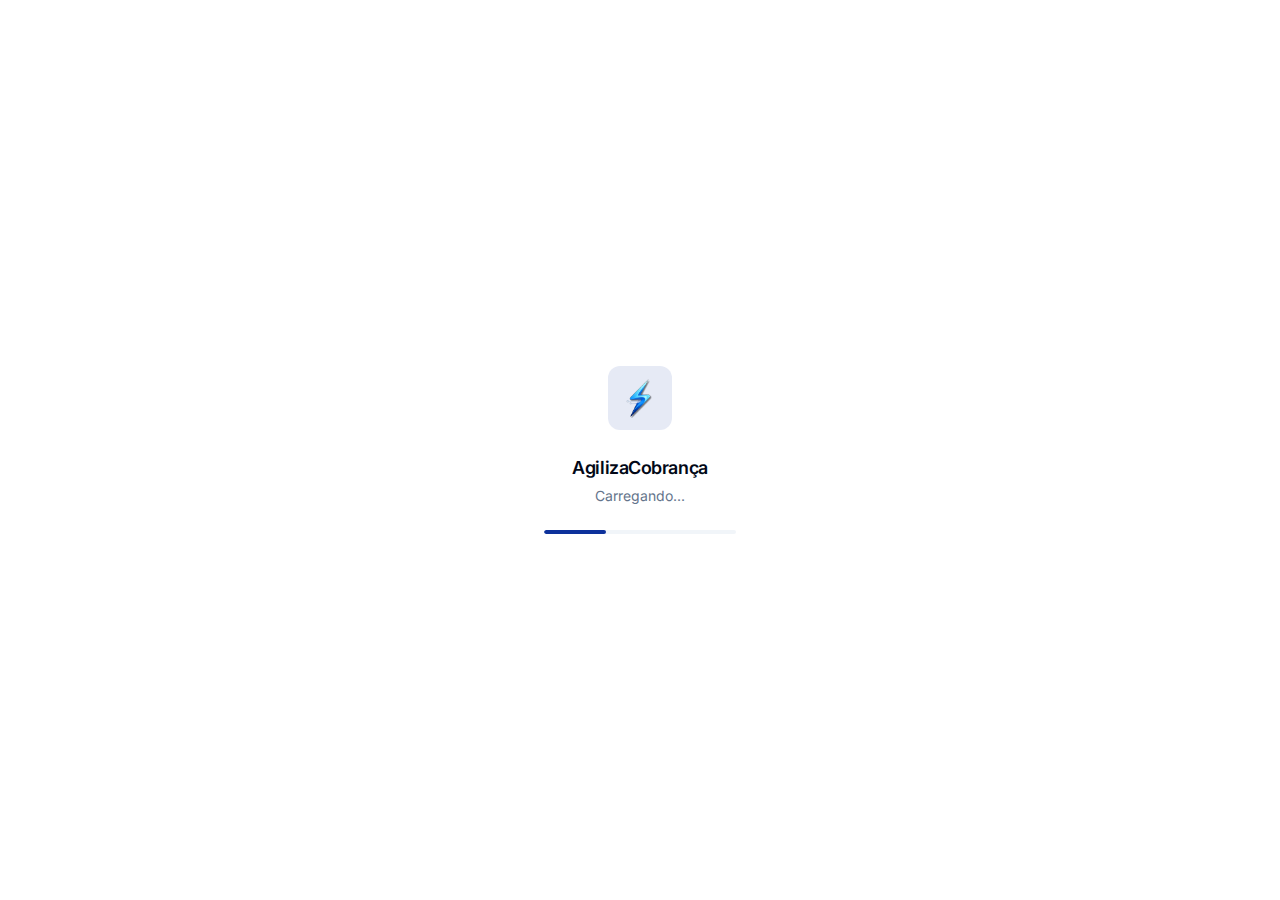
<file: index.html>
<!DOCTYPE html>
<html lang="pt-BR">
  <head>
    <base href="./" />
    <script>
      (function () {
        var params = new URLSearchParams(window.location.search);
        var p = params.get("p");
        if (!p) return;
        var base = document.querySelector("base")?.getAttribute("href") || "/";
        var url = new URL(base, window.location.origin);
        var target = url.pathname + (p.startsWith("/") ? p.slice(1) : p);
        window.history.replaceState(null, "", target);
      })();
    </script>
    <meta charset="UTF-8" />
    <meta name="viewport" content="width=device-width, initial-scale=1.0, minimum-scale=1.0, maximum-scale=1.0, user-scalable=no" />
    <meta http-equiv="Cache-Control" content="no-cache, no-store, must-revalidate" />
    <meta http-equiv="Pragma" content="no-cache" />
    <meta http-equiv="Expires" content="0" />
    <title>AgilizaCobrança - Automação de Cobrança</title>
    <meta name="description" content="Sistema de automação de cobrança inteligente" />
    <meta name="author" content="AgilizaCobrança" />
    <meta name="theme-color" content="#1e3a8a" />
    <meta name="apple-mobile-web-app-capable" content="yes" />
    <meta name="apple-mobile-web-app-status-bar-style" content="black-translucent" />
    <meta name="apple-mobile-web-app-title" content="AgilizaCobrança" />
    
    <link rel="preconnect" href="https://fonts.googleapis.com">
    <link rel="preconnect" href="https://fonts.gstatic.com" crossorigin>
    <link href="https://fonts.googleapis.com/css2?family=Inter:wght@300;400;500;600;700&display=swap" rel="stylesheet">
    <link rel="manifest" href="./manifest.json" />
    <link rel="icon" href="./icons/favicon.svg?v=2" type="image/svg+xml" />
    <link rel="shortcut icon" href="./icons/favicon.svg?v=2" type="image/svg+xml" />
    <link rel="apple-touch-icon" href="./icons/icon-192x192.png" />
    <link rel="apple-touch-icon" sizes="152x152" href="./icons/icon-152x152.png" />
    <link rel="apple-touch-icon" sizes="180x180" href="./icons/icon-192x192.png" />
    <link rel="apple-touch-icon" sizes="167x167" href="./icons/icon-152x152.png" />

    <meta property="og:title" content="AgilizaCobrança - Automação de Cobrança" />
    <meta property="og:description" content="Sistema de automação de cobrança inteligente" />
    <meta property="og:type" content="website" />
    <meta property="og:image" content="./icons/icon-512x512.png" />

    <meta name="twitter:card" content="summary_large_image" />
    <meta name="twitter:site" content="@agilizacobranca" />
    <meta name="twitter:image" content="./icons/icon-512x512.png" />
    <script type="module" crossorigin src="./assets/index-GVtuSy9R.js"></script>
    <link rel="stylesheet" crossorigin href="./assets/index-BmsP3Mbt.css">
  </head>

  <body>
    <div id="root"></div>
  </body>
</html>
</file>
<file: assets/index-BmsP3Mbt.css>
*,:before,:after{--tw-border-spacing-x: 0;--tw-border-spacing-y: 0;--tw-translate-x: 0;--tw-translate-y: 0;--tw-rotate: 0;--tw-skew-x: 0;--tw-skew-y: 0;--tw-scale-x: 1;--tw-scale-y: 1;--tw-pan-x: ;--tw-pan-y: ;--tw-pinch-zoom: ;--tw-scroll-snap-strictness: proximity;--tw-gradient-from-position: ;--tw-gradient-via-position: ;--tw-gradient-to-position: ;--tw-ordinal: ;--tw-slashed-zero: ;--tw-numeric-figure: ;--tw-numeric-spacing: ;--tw-numeric-fraction: ;--tw-ring-inset: ;--tw-ring-offset-width: 0px;--tw-ring-offset-color: #fff;--tw-ring-color: rgb(59 130 246 / .5);--tw-ring-offset-shadow: 0 0 #0000;--tw-ring-shadow: 0 0 #0000;--tw-shadow: 0 0 #0000;--tw-shadow-colored: 0 0 #0000;--tw-blur: ;--tw-brightness: ;--tw-contrast: ;--tw-grayscale: ;--tw-hue-rotate: ;--tw-invert: ;--tw-saturate: ;--tw-sepia: ;--tw-drop-shadow: ;--tw-backdrop-blur: ;--tw-backdrop-brightness: ;--tw-backdrop-contrast: ;--tw-backdrop-grayscale: ;--tw-backdrop-hue-rotate: ;--tw-backdrop-invert: ;--tw-backdrop-opacity: ;--tw-backdrop-saturate: ;--tw-backdrop-sepia: ;--tw-contain-size: ;--tw-contain-layout: ;--tw-contain-paint: ;--tw-contain-style: }::backdrop{--tw-border-spacing-x: 0;--tw-border-spacing-y: 0;--tw-translate-x: 0;--tw-translate-y: 0;--tw-rotate: 0;--tw-skew-x: 0;--tw-skew-y: 0;--tw-scale-x: 1;--tw-scale-y: 1;--tw-pan-x: ;--tw-pan-y: ;--tw-pinch-zoom: ;--tw-scroll-snap-strictness: proximity;--tw-gradient-from-position: ;--tw-gradient-via-position: ;--tw-gradient-to-position: ;--tw-ordinal: ;--tw-slashed-zero: ;--tw-numeric-figure: ;--tw-numeric-spacing: ;--tw-numeric-fraction: ;--tw-ring-inset: ;--tw-ring-offset-width: 0px;--tw-ring-offset-color: #fff;--tw-ring-color: rgb(59 130 246 / .5);--tw-ring-offset-shadow: 0 0 #0000;--tw-ring-shadow: 0 0 #0000;--tw-shadow: 0 0 #0000;--tw-shadow-colored: 0 0 #0000;--tw-blur: ;--tw-brightness: ;--tw-contrast: ;--tw-grayscale: ;--tw-hue-rotate: ;--tw-invert: ;--tw-saturate: ;--tw-sepia: ;--tw-drop-shadow: ;--tw-backdrop-blur: ;--tw-backdrop-brightness: ;--tw-backdrop-contrast: ;--tw-backdrop-grayscale: ;--tw-backdrop-hue-rotate: ;--tw-backdrop-invert: ;--tw-backdrop-opacity: ;--tw-backdrop-saturate: ;--tw-backdrop-sepia: ;--tw-contain-size: ;--tw-contain-layout: ;--tw-contain-paint: ;--tw-contain-style: }*,:before,:after{box-sizing:border-box;border-width:0;border-style:solid;border-color:#e5e7eb}:before,:after{--tw-content: ""}html,:host{line-height:1.5;-webkit-text-size-adjust:100%;-moz-tab-size:4;-o-tab-size:4;tab-size:4;font-family:Inter,system-ui,sans-serif;font-feature-settings:normal;font-variation-settings:normal;-webkit-tap-highlight-color:transparent}body{margin:0;line-height:inherit}hr{height:0;color:inherit;border-top-width:1px}abbr:where([title]){-webkit-text-decoration:underline dotted;text-decoration:underline dotted}h1,h2,h3,h4,h5,h6{font-size:inherit;font-weight:inherit}a{color:inherit;text-decoration:inherit}b,strong{font-weight:bolder}code,kbd,samp,pre{font-family:ui-monospace,SFMono-Regular,Menlo,Monaco,Consolas,Liberation Mono,Courier New,monospace;font-feature-settings:normal;font-variation-settings:normal;font-size:1em}small{font-size:80%}sub,sup{font-size:75%;line-height:0;position:relative;vertical-align:baseline}sub{bottom:-.25em}sup{top:-.5em}table{text-indent:0;border-color:inherit;border-collapse:collapse}button,input,optgroup,select,textarea{font-family:inherit;font-feature-settings:inherit;font-variation-settings:inherit;font-size:100%;font-weight:inherit;line-height:inherit;letter-spacing:inherit;color:inherit;margin:0;padding:0}button,select{text-transform:none}button,input:where([type=button]),input:where([type=reset]),input:where([type=submit]){-webkit-appearance:button;background-color:transparent;background-image:none}:-moz-focusring{outline:auto}:-moz-ui-invalid{box-shadow:none}progress{vertical-align:baseline}::-webkit-inner-spin-button,::-webkit-outer-spin-button{height:auto}[type=search]{-webkit-appearance:textfield;outline-offset:-2px}::-webkit-search-decoration{-webkit-appearance:none}::-webkit-file-upload-button{-webkit-appearance:button;font:inherit}summary{display:list-item}blockquote,dl,dd,h1,h2,h3,h4,h5,h6,hr,figure,p,pre{margin:0}fieldset{margin:0;padding:0}legend{padding:0}ol,ul,menu{list-style:none;margin:0;padding:0}dialog{padding:0}textarea{resize:vertical}input::-moz-placeholder,textarea::-moz-placeholder{opacity:1;color:#9ca3af}input::placeholder,textarea::placeholder{opacity:1;color:#9ca3af}button,[role=button]{cursor:pointer}:disabled{cursor:default}img,svg,video,canvas,audio,iframe,embed,object{display:block;vertical-align:middle}img,video{max-width:100%;height:auto}[hidden]:where(:not([hidden=until-found])){display:none}:root{--background: 0 0% 100%;--foreground: 222.2 84% 4.9%;--card: 0 0% 100%;--card-foreground: 222.2 84% 4.9%;--popover: 0 0% 100%;--popover-foreground: 222.2 84% 4.9%;--primary: 225 84% 33%;--primary-foreground: 210 40% 98%;--secondary: 210 40% 96.1%;--secondary-foreground: 222.2 47.4% 11.2%;--muted: 210 40% 96.1%;--muted-foreground: 215.4 16.3% 46.9%;--accent: 210 40% 96.1%;--accent-foreground: 222.2 47.4% 11.2%;--destructive: 0 84.2% 60.2%;--destructive-foreground: 210 40% 98%;--border: 214.3 31.8% 91.4%;--input: 214.3 31.8% 91.4%;--ring: 222.2 84% 4.9%;--radius: .5rem;--sidebar-background: 0 0% 98%;--sidebar-foreground: 240 5.3% 26.1%;--sidebar-primary: 225 84% 33%;--sidebar-primary-foreground: 0 0% 98%;--sidebar-accent: 240 4.8% 95.9%;--sidebar-accent-foreground: 240 5.9% 10%;--sidebar-border: 220 13% 91%;--sidebar-ring: 217.2 91.2% 59.8%;--chart-1: 12 76% 61%;--chart-2: 173 58% 39%;--chart-3: 197 37% 24%;--chart-4: 43 74% 66%;--chart-5: 27 87% 67%}.dark{--background: 222.2 84% 4.9%;--foreground: 210 40% 98%;--card: 222.2 84% 4.9%;--card-foreground: 210 40% 98%;--popover: 222.2 84% 4.9%;--popover-foreground: 210 40% 98%;--primary: 217.2 91.2% 59.8%;--primary-foreground: 222.2 47.4% 11.2%;--secondary: 217.2 32.6% 17.5%;--secondary-foreground: 210 40% 98%;--muted: 217.2 32.6% 17.5%;--muted-foreground: 215 20.2% 65.1%;--accent: 217.2 32.6% 17.5%;--accent-foreground: 210 40% 98%;--destructive: 0 62.8% 30.6%;--destructive-foreground: 210 40% 98%;--border: 217.2 32.6% 17.5%;--input: 217.2 32.6% 17.5%;--ring: 212.7 26.8% 83.9%;--sidebar-background: 240 5.9% 10%;--sidebar-foreground: 240 4.8% 95.9%;--sidebar-primary: 224.3 76.3% 48%;--sidebar-primary-foreground: 0 0% 100%;--sidebar-accent: 240 3.7% 15.9%;--sidebar-accent-foreground: 240 4.8% 95.9%;--sidebar-border: 240 3.7% 15.9%;--sidebar-ring: 217.2 91.2% 59.8%;--chart-1: 220 70% 50%;--chart-2: 160 60% 45%;--chart-3: 30 80% 55%;--chart-4: 280 65% 60%;--chart-5: 340 75% 55%}*{border-color:hsl(var(--border))}body{background-color:hsl(var(--background));font-family:Inter,system-ui,sans-serif;color:hsl(var(--foreground));transition-property:color,background-color,border-color,text-decoration-color,fill,stroke;transition-timing-function:cubic-bezier(.4,0,.2,1);transition-duration:.3s;animation-duration:.3s}*{transition:background-color .3s ease,border-color .3s ease,color .3s ease}::-webkit-scrollbar{width:8px;height:8px}::-webkit-scrollbar-track{background-color:hsl(var(--background))}::-webkit-scrollbar-thumb{border-radius:9999px;background-color:hsl(var(--border))}::-webkit-scrollbar-thumb:hover{background-color:hsl(var(--muted-foreground) / .5)}@media (prefers-contrast: high){.dark{--background: 0 0% 0%;--foreground: 0 0% 100%;--border: 0 0% 30%}}@media (prefers-reduced-motion: reduce){*{animation-duration:.01ms!important;animation-iteration-count:1!important;transition-duration:.01ms!important}}*:focus-visible{outline:2px solid transparent;outline-offset:2px;--tw-ring-offset-shadow: var(--tw-ring-inset) 0 0 0 var(--tw-ring-offset-width) var(--tw-ring-offset-color);--tw-ring-shadow: var(--tw-ring-inset) 0 0 0 calc(2px + var(--tw-ring-offset-width)) var(--tw-ring-color);box-shadow:var(--tw-ring-offset-shadow),var(--tw-ring-shadow),var(--tw-shadow, 0 0 #0000);--tw-ring-color: hsl(var(--ring));--tw-ring-offset-width: 2px;--tw-ring-offset-color: hsl(var(--background))}@keyframes shimmer{0%{transform:translate(-100%)}to{transform:translate(100%)}}@keyframes bounce-subtle{0%,to{transform:translateY(0)}50%{transform:translateY(-4px)}}@keyframes glow{0%,to{box-shadow:0 0 5px rgba(var(--primary),.5)}50%{box-shadow:0 0 20px rgba(var(--primary),.8)}}@keyframes pulse-icon{0%,to{transform:scale(1)}50%{transform:scale(1.1)}}@keyframes rotate-subtle{0%{transform:rotate(0)}to{transform:rotate(5deg)}}@keyframes logo-glow{0%,to{box-shadow:0 0 10px #3b82f64d;text-shadow:0 0 20px rgba(59,130,246,.2)}50%{box-shadow:0 0 20px #3b82f680;text-shadow:0 0 30px rgba(59,130,246,.4)}}@keyframes float-particles{0%,to{transform:translateY(0) translate(0)}25%{transform:translateY(-10px) translate(5px)}50%{transform:translateY(-5px) translate(-3px)}75%{transform:translateY(-8px) translate(2px)}}@keyframes count-up{0%{transform:scale(.5);opacity:0}to{transform:scale(1);opacity:1}}@keyframes card-hover{0%{transform:translateY(0) scale(1)}to{transform:translateY(-4px) scale(1.02)}}@keyframes shimmer-gradient{0%{background-position:-200% 0}to{background-position:200% 0}}@keyframes pulse-ring{0%{transform:scale(.8);opacity:1}to{transform:scale(2);opacity:0}}@keyframes fade-in-up{0%{opacity:0;transform:translateY(20px)}to{opacity:1;transform:translateY(0)}}.animate-float-particles{animation:float-particles 4s ease-in-out infinite}.animate-pulse-ring{animation:pulse-ring 2s cubic-bezier(.4,0,.6,1) infinite}.animate-fade-in-up{animation:fade-in-up .6s ease-out}@keyframes typing-dots{0%{transform:translateY(0);opacity:.3}20%{transform:translateY(-2px);opacity:1}40%{transform:translateY(0);opacity:.3}to{transform:translateY(0);opacity:.3}}.typing-dot{display:inline-block;width:6px;height:6px;border-radius:9999px;background-color:hsl(var(--muted-foreground));margin-right:6px;animation:typing-dots 1s ease-in-out infinite}.typing-dot:nth-child(2){animation-delay:.2s}.typing-dot:nth-child(3){animation-delay:.4s}.glass-card{backdrop-filter:blur(12px);-webkit-backdrop-filter:blur(12px)}.glass-modal{backdrop-filter:blur(16px);-webkit-backdrop-filter:blur(16px)}.card-glow-red{box-shadow:0 4px 20px #ef444426}.card-glow-purple{box-shadow:0 4px 20px #9333ea26}.gradient-text{background:linear-gradient(135deg,#3b82f6,#8b5cf6);-webkit-background-clip:text;-webkit-text-fill-color:transparent;background-clip:text}.gradient-green{background:linear-gradient(135deg,#10b981,#059669);-webkit-background-clip:text;-webkit-text-fill-color:transparent;background-clip:text}.gradient-red{background:linear-gradient(135deg,#ef4444,#dc2626);-webkit-background-clip:text;-webkit-text-fill-color:transparent;background-clip:text}.gradient-purple{background:linear-gradient(135deg,#8b5cf6,#7c3aed);-webkit-background-clip:text;-webkit-text-fill-color:transparent;background-clip:text}.noise-texture{position:relative}.noise-texture:before{content:"";position:absolute;top:0;right:0;bottom:0;left:0;opacity:.03;background-image:url("data:image/svg+xml,%3Csvg xmlns='http://www.w3.org/2000/svg' width='100' height='100' viewBox='0 0 100 100'%3E%3Cg fill-opacity='0.4'%3E%3Cpolygon fill='%23000' points='50 0 60 40 100 50 60 60 50 100 40 60 0 50 40 40'/%3E%3C/g%3E%3C/svg%3E");background-size:100px 100px;pointer-events:none;border-radius:inherit}.tabular-nums{font-variant-numeric:tabular-nums}@keyframes badge-pulse{0%,to{opacity:1;transform:scale(1)}50%{opacity:.8;transform:scale(1.05)}}@keyframes badge-breathe{0%,to{opacity:.8}50%{opacity:1}}.input-focus-glow:focus{box-shadow:0 0 0 3px hsl(var(--primary) / .2),0 0 20px hsl(var(--primary) / .1);border-color:hsl(var(--primary))}.range-slider-gradient{background:linear-gradient(90deg,hsl(var(--primary)),hsl(var(--primary) / .6))}.filter-pill{background:linear-gradient(135deg,hsl(var(--primary) / .1),hsl(var(--accent) / .1));border:1px solid hsl(var(--primary) / .2);transition:all .2s ease-in-out}.filter-pill:hover{background:linear-gradient(135deg,hsl(var(--primary) / .2),hsl(var(--accent) / .2));transform:translateY(-1px);box-shadow:0 2px 8px hsl(var(--primary) / .15)}@keyframes float-gentle{0%,to{transform:translateY(0)}50%{transform:translateY(-8px)}}.animate-float-gentle{animation:float-gentle 3s ease-in-out infinite}.bg-pattern-dots{background-image:radial-gradient(circle,hsl(var(--muted-foreground) / .1) 1px,transparent 1px);background-size:20px 20px}.\!container{width:100%!important;margin-right:auto!important;margin-left:auto!important;padding-right:2rem!important;padding-left:2rem!important}.container{width:100%;margin-right:auto;margin-left:auto;padding-right:2rem;padding-left:2rem}@media (min-width: 1400px){.\!container{max-width:1400px!important}.container{max-width:1400px}}.sr-only{position:absolute;width:1px;height:1px;padding:0;margin:-1px;overflow:hidden;clip:rect(0,0,0,0);white-space:nowrap;border-width:0}.pointer-events-none{pointer-events:none}.pointer-events-auto{pointer-events:auto}.visible{visibility:visible}.invisible{visibility:hidden}.fixed{position:fixed}.absolute{position:absolute}.relative{position:relative}.sticky{position:sticky}.inset-0{top:0;right:0;bottom:0;left:0}.inset-x-0{left:0;right:0}.inset-y-0{top:0;bottom:0}.-bottom-1{bottom:-.25rem}.-bottom-12{bottom:-3rem}.-left-12{left:-3rem}.-right-1{right:-.25rem}.-right-12{right:-3rem}.-top-1{top:-.25rem}.-top-12{top:-3rem}.bottom-0{bottom:0}.bottom-4{bottom:1rem}.left-0{left:0}.left-1{left:.25rem}.left-1\/2{left:50%}.left-2{left:.5rem}.left-3{left:.75rem}.left-4{left:1rem}.left-8{left:2rem}.left-\[50\%\]{left:50%}.right-0{right:0}.right-1{right:.25rem}.right-2{right:.5rem}.right-3{right:.75rem}.right-4{right:1rem}.right-8{right:2rem}.top-0{top:0}.top-1\.5{top:.375rem}.top-1\/2{top:50%}.top-16{top:4rem}.top-2{top:.5rem}.top-3\.5{top:.875rem}.top-4{top:1rem}.top-8{top:2rem}.top-\[1px\]{top:1px}.top-\[50\%\]{top:50%}.top-\[60\%\]{top:60%}.top-full{top:100%}.z-10{z-index:10}.z-20{z-index:20}.z-50{z-index:50}.z-\[100\]{z-index:100}.z-\[1\]{z-index:1}.col-span-1{grid-column:span 1 / span 1}.-mx-1{margin-left:-.25rem;margin-right:-.25rem}.-mx-4{margin-left:-1rem;margin-right:-1rem}.mx-2{margin-left:.5rem;margin-right:.5rem}.mx-3\.5{margin-left:.875rem;margin-right:.875rem}.mx-auto{margin-left:auto;margin-right:auto}.my-0\.5{margin-top:.125rem;margin-bottom:.125rem}.my-1{margin-top:.25rem;margin-bottom:.25rem}.-ml-4{margin-left:-1rem}.-mt-4{margin-top:-1rem}.mb-0\.5{margin-bottom:.125rem}.mb-1{margin-bottom:.25rem}.mb-2{margin-bottom:.5rem}.mb-3{margin-bottom:.75rem}.mb-4{margin-bottom:1rem}.mb-6{margin-bottom:1.5rem}.mb-8{margin-bottom:2rem}.ml-1{margin-left:.25rem}.ml-2{margin-left:.5rem}.ml-3{margin-left:.75rem}.ml-4{margin-left:1rem}.ml-6{margin-left:1.5rem}.ml-auto{margin-left:auto}.mr-0\.5{margin-right:.125rem}.mr-1{margin-right:.25rem}.mr-1\.5{margin-right:.375rem}.mr-2{margin-right:.5rem}.mt-0\.5{margin-top:.125rem}.mt-1{margin-top:.25rem}.mt-1\.5{margin-top:.375rem}.mt-2{margin-top:.5rem}.mt-24{margin-top:6rem}.mt-3{margin-top:.75rem}.mt-4{margin-top:1rem}.mt-6{margin-top:1.5rem}.mt-8{margin-top:2rem}.mt-auto{margin-top:auto}.line-clamp-1{overflow:hidden;display:-webkit-box;-webkit-box-orient:vertical;-webkit-line-clamp:1}.line-clamp-2{overflow:hidden;display:-webkit-box;-webkit-box-orient:vertical;-webkit-line-clamp:2}.block{display:block}.inline{display:inline}.flex{display:flex}.inline-flex{display:inline-flex}.table{display:table}.grid{display:grid}.hidden{display:none}.aspect-auto{aspect-ratio:auto}.aspect-square{aspect-ratio:1 / 1}.aspect-video{aspect-ratio:16 / 9}.size-4{width:1rem;height:1rem}.h-0{height:0px}.h-0\.5{height:.125rem}.h-1{height:.25rem}.h-1\.5{height:.375rem}.h-10{height:2.5rem}.h-11{height:2.75rem}.h-12{height:3rem}.h-14{height:3.5rem}.h-16{height:4rem}.h-2{height:.5rem}.h-2\.5{height:.625rem}.h-24{height:6rem}.h-28{height:7rem}.h-3{height:.75rem}.h-3\.5{height:.875rem}.h-32{height:8rem}.h-4{height:1rem}.h-5{height:1.25rem}.h-6{height:1.5rem}.h-64{height:16rem}.h-7{height:1.75rem}.h-8{height:2rem}.h-80{height:20rem}.h-9{height:2.25rem}.h-96{height:24rem}.h-\[158px\]{height:158px}.h-\[1px\]{height:1px}.h-\[238px\]{height:238px}.h-\[240px\]{height:240px}.h-\[250px\]{height:250px}.h-\[280px\]{height:280px}.h-\[300px\]{height:300px}.h-\[360px\]{height:360px}.h-\[400px\]{height:400px}.h-\[var\(--radix-navigation-menu-viewport-height\)\]{height:var(--radix-navigation-menu-viewport-height)}.h-\[var\(--radix-select-trigger-height\)\]{height:var(--radix-select-trigger-height)}.h-auto{height:auto}.h-full{height:100%}.h-px{height:1px}.h-svh{height:100svh}.max-h-32{max-height:8rem}.max-h-40{max-height:10rem}.max-h-64{max-height:16rem}.max-h-96{max-height:24rem}.max-h-\[250px\]{max-height:250px}.max-h-\[300px\]{max-height:300px}.max-h-\[500px\]{max-height:500px}.max-h-\[80vh\]{max-height:80vh}.max-h-\[90vh\]{max-height:90vh}.max-h-screen{max-height:100vh}.min-h-0{min-height:0px}.min-h-\[100px\]{min-height:100px}.min-h-\[120px\]{min-height:120px}.min-h-\[300px\]{min-height:300px}.min-h-\[80px\]{min-height:80px}.min-h-screen{min-height:100vh}.min-h-svh{min-height:100svh}.w-0{width:0px}.w-1{width:.25rem}.w-1\.5{width:.375rem}.w-1\/2{width:50%}.w-1\/3{width:33.333333%}.w-10{width:2.5rem}.w-11{width:2.75rem}.w-12{width:3rem}.w-14{width:3.5rem}.w-16{width:4rem}.w-2{width:.5rem}.w-2\.5{width:.625rem}.w-2\/3{width:66.666667%}.w-3{width:.75rem}.w-3\.5{width:.875rem}.w-3\/4{width:75%}.w-32{width:8rem}.w-36{width:9rem}.w-4{width:1rem}.w-48{width:12rem}.w-5{width:1.25rem}.w-56{width:14rem}.w-6{width:1.5rem}.w-64{width:16rem}.w-7{width:1.75rem}.w-72{width:18rem}.w-8{width:2rem}.w-80{width:20rem}.w-9{width:2.25rem}.w-\[--sidebar-width\]{width:var(--sidebar-width)}.w-\[100px\]{width:100px}.w-\[120px\]{width:120px}.w-\[130px\]{width:130px}.w-\[1px\]{width:1px}.w-\[240px\]{width:240px}.w-\[250px\]{width:250px}.w-\[50px\]{width:50px}.w-\[70px\]{width:70px}.w-\[75\%\]{width:75%}.w-\[90px\]{width:90px}.w-auto{width:auto}.w-fit{width:-moz-fit-content;width:fit-content}.w-full{width:100%}.w-max{width:-moz-max-content;width:max-content}.w-px{width:1px}.min-w-0{min-width:0px}.min-w-5{min-width:1.25rem}.min-w-\[12rem\]{min-width:12rem}.min-w-\[8rem\]{min-width:8rem}.min-w-\[var\(--radix-select-trigger-width\)\]{min-width:var(--radix-select-trigger-width)}.min-w-max{min-width:-moz-max-content;min-width:max-content}.max-w-2xl{max-width:42rem}.max-w-3xl{max-width:48rem}.max-w-4xl{max-width:56rem}.max-w-\[--skeleton-width\]{max-width:var(--skeleton-width)}.max-w-\[140px\]{max-width:140px}.max-w-\[150px\]{max-width:150px}.max-w-\[420px\]{max-width:420px}.max-w-\[85\%\]{max-width:85%}.max-w-full{max-width:100%}.max-w-lg{max-width:32rem}.max-w-max{max-width:-moz-max-content;max-width:max-content}.max-w-md{max-width:28rem}.max-w-none{max-width:none}.max-w-sm{max-width:24rem}.max-w-xs{max-width:20rem}.flex-1{flex:1 1 0%}.flex-shrink-0,.shrink-0{flex-shrink:0}.grow{flex-grow:1}.grow-0{flex-grow:0}.basis-full{flex-basis:100%}.caption-bottom{caption-side:bottom}.border-collapse{border-collapse:collapse}.border-separate{border-collapse:separate}.border-spacing-0{--tw-border-spacing-x: 0px;--tw-border-spacing-y: 0px;border-spacing:var(--tw-border-spacing-x) var(--tw-border-spacing-y)}.-translate-x-1\/2{--tw-translate-x: -50%;transform:translate(var(--tw-translate-x),var(--tw-translate-y)) rotate(var(--tw-rotate)) skew(var(--tw-skew-x)) skewY(var(--tw-skew-y)) scaleX(var(--tw-scale-x)) scaleY(var(--tw-scale-y))}.-translate-x-px{--tw-translate-x: -1px;transform:translate(var(--tw-translate-x),var(--tw-translate-y)) rotate(var(--tw-rotate)) skew(var(--tw-skew-x)) skewY(var(--tw-skew-y)) scaleX(var(--tw-scale-x)) scaleY(var(--tw-scale-y))}.-translate-y-1{--tw-translate-y: -.25rem;transform:translate(var(--tw-translate-x),var(--tw-translate-y)) rotate(var(--tw-rotate)) skew(var(--tw-skew-x)) skewY(var(--tw-skew-y)) scaleX(var(--tw-scale-x)) scaleY(var(--tw-scale-y))}.-translate-y-1\/2{--tw-translate-y: -50%;transform:translate(var(--tw-translate-x),var(--tw-translate-y)) rotate(var(--tw-rotate)) skew(var(--tw-skew-x)) skewY(var(--tw-skew-y)) scaleX(var(--tw-scale-x)) scaleY(var(--tw-scale-y))}.translate-x-\[-50\%\]{--tw-translate-x: -50%;transform:translate(var(--tw-translate-x),var(--tw-translate-y)) rotate(var(--tw-rotate)) skew(var(--tw-skew-x)) skewY(var(--tw-skew-y)) scaleX(var(--tw-scale-x)) scaleY(var(--tw-scale-y))}.translate-x-px{--tw-translate-x: 1px;transform:translate(var(--tw-translate-x),var(--tw-translate-y)) rotate(var(--tw-rotate)) skew(var(--tw-skew-x)) skewY(var(--tw-skew-y)) scaleX(var(--tw-scale-x)) scaleY(var(--tw-scale-y))}.translate-y-\[-50\%\]{--tw-translate-y: -50%;transform:translate(var(--tw-translate-x),var(--tw-translate-y)) rotate(var(--tw-rotate)) skew(var(--tw-skew-x)) skewY(var(--tw-skew-y)) scaleX(var(--tw-scale-x)) scaleY(var(--tw-scale-y))}.rotate-180{--tw-rotate: 180deg;transform:translate(var(--tw-translate-x),var(--tw-translate-y)) rotate(var(--tw-rotate)) skew(var(--tw-skew-x)) skewY(var(--tw-skew-y)) scaleX(var(--tw-scale-x)) scaleY(var(--tw-scale-y))}.rotate-45{--tw-rotate: 45deg;transform:translate(var(--tw-translate-x),var(--tw-translate-y)) rotate(var(--tw-rotate)) skew(var(--tw-skew-x)) skewY(var(--tw-skew-y)) scaleX(var(--tw-scale-x)) scaleY(var(--tw-scale-y))}.rotate-90{--tw-rotate: 90deg;transform:translate(var(--tw-translate-x),var(--tw-translate-y)) rotate(var(--tw-rotate)) skew(var(--tw-skew-x)) skewY(var(--tw-skew-y)) scaleX(var(--tw-scale-x)) scaleY(var(--tw-scale-y))}.scale-105{--tw-scale-x: 1.05;--tw-scale-y: 1.05;transform:translate(var(--tw-translate-x),var(--tw-translate-y)) rotate(var(--tw-rotate)) skew(var(--tw-skew-x)) skewY(var(--tw-skew-y)) scaleX(var(--tw-scale-x)) scaleY(var(--tw-scale-y))}.transform{transform:translate(var(--tw-translate-x),var(--tw-translate-y)) rotate(var(--tw-rotate)) skew(var(--tw-skew-x)) skewY(var(--tw-skew-y)) scaleX(var(--tw-scale-x)) scaleY(var(--tw-scale-y))}@keyframes pulse{50%{opacity:.5}}.animate-pulse{animation:pulse 2s cubic-bezier(.4,0,.6,1) infinite}@keyframes spin{to{transform:rotate(360deg)}}.animate-spin{animation:spin 1s linear infinite}.cursor-default{cursor:default}.cursor-not-allowed{cursor:not-allowed}.cursor-pointer{cursor:pointer}.touch-none{touch-action:none}.select-none{-webkit-user-select:none;-moz-user-select:none;user-select:none}.resize-none{resize:none}.list-none{list-style-type:none}.grid-cols-1{grid-template-columns:repeat(1,minmax(0,1fr))}.grid-cols-2{grid-template-columns:repeat(2,minmax(0,1fr))}.grid-cols-3{grid-template-columns:repeat(3,minmax(0,1fr))}.flex-row{flex-direction:row}.flex-col{flex-direction:column}.flex-col-reverse{flex-direction:column-reverse}.flex-wrap{flex-wrap:wrap}.items-start{align-items:flex-start}.items-end{align-items:flex-end}.items-center{align-items:center}.items-baseline{align-items:baseline}.items-stretch{align-items:stretch}.justify-start{justify-content:flex-start}.justify-end{justify-content:flex-end}.justify-center{justify-content:center}.justify-between{justify-content:space-between}.justify-around{justify-content:space-around}.gap-0{gap:0px}.gap-0\.5{gap:.125rem}.gap-1{gap:.25rem}.gap-1\.5{gap:.375rem}.gap-2{gap:.5rem}.gap-2\.5{gap:.625rem}.gap-3{gap:.75rem}.gap-4{gap:1rem}.gap-6{gap:1.5rem}.space-x-1>:not([hidden])~:not([hidden]){--tw-space-x-reverse: 0;margin-right:calc(.25rem * var(--tw-space-x-reverse));margin-left:calc(.25rem * calc(1 - var(--tw-space-x-reverse)))}.space-x-2>:not([hidden])~:not([hidden]){--tw-space-x-reverse: 0;margin-right:calc(.5rem * var(--tw-space-x-reverse));margin-left:calc(.5rem * calc(1 - var(--tw-space-x-reverse)))}.space-x-3>:not([hidden])~:not([hidden]){--tw-space-x-reverse: 0;margin-right:calc(.75rem * var(--tw-space-x-reverse));margin-left:calc(.75rem * calc(1 - var(--tw-space-x-reverse)))}.space-x-4>:not([hidden])~:not([hidden]){--tw-space-x-reverse: 0;margin-right:calc(1rem * var(--tw-space-x-reverse));margin-left:calc(1rem * calc(1 - var(--tw-space-x-reverse)))}.space-y-0>:not([hidden])~:not([hidden]){--tw-space-y-reverse: 0;margin-top:calc(0px * calc(1 - var(--tw-space-y-reverse)));margin-bottom:calc(0px * var(--tw-space-y-reverse))}.space-y-0\.5>:not([hidden])~:not([hidden]){--tw-space-y-reverse: 0;margin-top:calc(.125rem * calc(1 - var(--tw-space-y-reverse)));margin-bottom:calc(.125rem * var(--tw-space-y-reverse))}.space-y-1>:not([hidden])~:not([hidden]){--tw-space-y-reverse: 0;margin-top:calc(.25rem * calc(1 - var(--tw-space-y-reverse)));margin-bottom:calc(.25rem * var(--tw-space-y-reverse))}.space-y-1\.5>:not([hidden])~:not([hidden]){--tw-space-y-reverse: 0;margin-top:calc(.375rem * calc(1 - var(--tw-space-y-reverse)));margin-bottom:calc(.375rem * var(--tw-space-y-reverse))}.space-y-2>:not([hidden])~:not([hidden]){--tw-space-y-reverse: 0;margin-top:calc(.5rem * calc(1 - var(--tw-space-y-reverse)));margin-bottom:calc(.5rem * var(--tw-space-y-reverse))}.space-y-3>:not([hidden])~:not([hidden]){--tw-space-y-reverse: 0;margin-top:calc(.75rem * calc(1 - var(--tw-space-y-reverse)));margin-bottom:calc(.75rem * var(--tw-space-y-reverse))}.space-y-4>:not([hidden])~:not([hidden]){--tw-space-y-reverse: 0;margin-top:calc(1rem * calc(1 - var(--tw-space-y-reverse)));margin-bottom:calc(1rem * var(--tw-space-y-reverse))}.space-y-5>:not([hidden])~:not([hidden]){--tw-space-y-reverse: 0;margin-top:calc(1.25rem * calc(1 - var(--tw-space-y-reverse)));margin-bottom:calc(1.25rem * var(--tw-space-y-reverse))}.space-y-6>:not([hidden])~:not([hidden]){--tw-space-y-reverse: 0;margin-top:calc(1.5rem * calc(1 - var(--tw-space-y-reverse)));margin-bottom:calc(1.5rem * var(--tw-space-y-reverse))}.divide-y>:not([hidden])~:not([hidden]){--tw-divide-y-reverse: 0;border-top-width:calc(1px * calc(1 - var(--tw-divide-y-reverse)));border-bottom-width:calc(1px * var(--tw-divide-y-reverse))}.divide-border\/40>:not([hidden])~:not([hidden]){border-color:hsl(var(--border) / .4)}.overflow-auto{overflow:auto}.overflow-hidden{overflow:hidden}.overflow-x-auto{overflow-x:auto}.overflow-y-auto{overflow-y:auto}.overflow-x-hidden{overflow-x:hidden}.overflow-y-hidden{overflow-y:hidden}.truncate{overflow:hidden;text-overflow:ellipsis;white-space:nowrap}.whitespace-nowrap{white-space:nowrap}.whitespace-pre-wrap{white-space:pre-wrap}.break-words{overflow-wrap:break-word}.rounded{border-radius:.25rem}.rounded-2xl{border-radius:1rem}.rounded-\[2px\]{border-radius:2px}.rounded-\[inherit\]{border-radius:inherit}.rounded-full{border-radius:9999px}.rounded-lg{border-radius:var(--radius)}.rounded-md{border-radius:calc(var(--radius) - 2px)}.rounded-sm{border-radius:calc(var(--radius) - 4px)}.rounded-xl{border-radius:.75rem}.rounded-t-\[10px\]{border-top-left-radius:10px;border-top-right-radius:10px}.rounded-bl-none{border-bottom-left-radius:0}.rounded-tl-sm{border-top-left-radius:calc(var(--radius) - 4px)}.border{border-width:1px}.border-0{border-width:0px}.border-2{border-width:2px}.border-\[1\.5px\]{border-width:1.5px}.border-y{border-top-width:1px;border-bottom-width:1px}.border-b{border-bottom-width:1px}.border-l{border-left-width:1px}.border-r{border-right-width:1px}.border-t{border-top-width:1px}.border-dashed{border-style:dashed}.border-\[--color-border\]{border-color:var(--color-border)}.border-amber-200{--tw-border-opacity: 1;border-color:rgb(253 230 138 / var(--tw-border-opacity, 1))}.border-amber-400{--tw-border-opacity: 1;border-color:rgb(251 191 36 / var(--tw-border-opacity, 1))}.border-blue-200{--tw-border-opacity: 1;border-color:rgb(191 219 254 / var(--tw-border-opacity, 1))}.border-blue-400{--tw-border-opacity: 1;border-color:rgb(96 165 250 / var(--tw-border-opacity, 1))}.border-blue-500\/20{border-color:#3b82f633}.border-border{border-color:hsl(var(--border))}.border-border\/30{border-color:hsl(var(--border) / .3)}.border-border\/40{border-color:hsl(var(--border) / .4)}.border-border\/50{border-color:hsl(var(--border) / .5)}.border-border\/60{border-color:hsl(var(--border) / .6)}.border-destructive{border-color:hsl(var(--destructive))}.border-destructive\/30{border-color:hsl(var(--destructive) / .3)}.border-destructive\/50{border-color:hsl(var(--destructive) / .5)}.border-emerald-200{--tw-border-opacity: 1;border-color:rgb(167 243 208 / var(--tw-border-opacity, 1))}.border-emerald-400{--tw-border-opacity: 1;border-color:rgb(52 211 153 / var(--tw-border-opacity, 1))}.border-green-200{--tw-border-opacity: 1;border-color:rgb(187 247 208 / var(--tw-border-opacity, 1))}.border-green-500\/30{border-color:#22c55e4d}.border-input{border-color:hsl(var(--input))}.border-muted{border-color:hsl(var(--muted))}.border-muted\/20{border-color:hsl(var(--muted) / .2)}.border-primary{border-color:hsl(var(--primary))}.border-primary\/20{border-color:hsl(var(--primary) / .2)}.border-primary\/30{border-color:hsl(var(--primary) / .3)}.border-primary\/50{border-color:hsl(var(--primary) / .5)}.border-red-200{--tw-border-opacity: 1;border-color:rgb(254 202 202 / var(--tw-border-opacity, 1))}.border-red-500\/30{border-color:#ef44444d}.border-sidebar-border{border-color:hsl(var(--sidebar-border))}.border-transparent{border-color:transparent}.border-white\/30{border-color:#ffffff4d}.border-yellow-200{--tw-border-opacity: 1;border-color:rgb(254 240 138 / var(--tw-border-opacity, 1))}.border-yellow-500\/20{border-color:#eab30833}.border-yellow-500\/30{border-color:#eab3084d}.border-l-transparent{border-left-color:transparent}.border-t-transparent{border-top-color:transparent}.border-t-white{--tw-border-opacity: 1;border-top-color:rgb(255 255 255 / var(--tw-border-opacity, 1))}.bg-\[\#e5ddd5\]{--tw-bg-opacity: 1;background-color:rgb(229 221 213 / var(--tw-bg-opacity, 1))}.bg-\[--color-bg\]{background-color:var(--color-bg)}.bg-accent{background-color:hsl(var(--accent))}.bg-amber-100{--tw-bg-opacity: 1;background-color:rgb(254 243 199 / var(--tw-bg-opacity, 1))}.bg-amber-50{--tw-bg-opacity: 1;background-color:rgb(255 251 235 / var(--tw-bg-opacity, 1))}.bg-amber-500{--tw-bg-opacity: 1;background-color:rgb(245 158 11 / var(--tw-bg-opacity, 1))}.bg-amber-500\/10{background-color:#f59e0b1a}.bg-background{background-color:hsl(var(--background))}.bg-background\/80{background-color:hsl(var(--background) / .8)}.bg-background\/95{background-color:hsl(var(--background) / .95)}.bg-black\/50{background-color:#00000080}.bg-black\/80{background-color:#000c}.bg-blue-100{--tw-bg-opacity: 1;background-color:rgb(219 234 254 / var(--tw-bg-opacity, 1))}.bg-blue-50{--tw-bg-opacity: 1;background-color:rgb(239 246 255 / var(--tw-bg-opacity, 1))}.bg-blue-50\/50{background-color:#eff6ff80}.bg-blue-500{--tw-bg-opacity: 1;background-color:rgb(59 130 246 / var(--tw-bg-opacity, 1))}.bg-blue-500\/10{background-color:#3b82f61a}.bg-blue-500\/5{background-color:#3b82f60d}.bg-blue-600{--tw-bg-opacity: 1;background-color:rgb(37 99 235 / var(--tw-bg-opacity, 1))}.bg-border{background-color:hsl(var(--border))}.bg-border\/60{background-color:hsl(var(--border) / .6)}.bg-card{background-color:hsl(var(--card))}.bg-card\/95{background-color:hsl(var(--card) / .95)}.bg-current{background-color:currentColor}.bg-cyan-500{--tw-bg-opacity: 1;background-color:rgb(6 182 212 / var(--tw-bg-opacity, 1))}.bg-destructive{background-color:hsl(var(--destructive))}.bg-destructive\/10{background-color:hsl(var(--destructive) / .1)}.bg-destructive\/5{background-color:hsl(var(--destructive) / .05)}.bg-emerald-100{--tw-bg-opacity: 1;background-color:rgb(209 250 229 / var(--tw-bg-opacity, 1))}.bg-emerald-50{--tw-bg-opacity: 1;background-color:rgb(236 253 245 / var(--tw-bg-opacity, 1))}.bg-emerald-50\/50{background-color:#ecfdf580}.bg-emerald-500{--tw-bg-opacity: 1;background-color:rgb(16 185 129 / var(--tw-bg-opacity, 1))}.bg-emerald-500\/10{background-color:#10b9811a}.bg-emerald-600{--tw-bg-opacity: 1;background-color:rgb(5 150 105 / var(--tw-bg-opacity, 1))}.bg-foreground{background-color:hsl(var(--foreground))}.bg-gray-100{--tw-bg-opacity: 1;background-color:rgb(243 244 246 / var(--tw-bg-opacity, 1))}.bg-gray-300{--tw-bg-opacity: 1;background-color:rgb(209 213 219 / var(--tw-bg-opacity, 1))}.bg-green-100{--tw-bg-opacity: 1;background-color:rgb(220 252 231 / var(--tw-bg-opacity, 1))}.bg-green-50{--tw-bg-opacity: 1;background-color:rgb(240 253 244 / var(--tw-bg-opacity, 1))}.bg-green-500{--tw-bg-opacity: 1;background-color:rgb(34 197 94 / var(--tw-bg-opacity, 1))}.bg-green-500\/20{background-color:#22c55e33}.bg-indigo-500{--tw-bg-opacity: 1;background-color:rgb(99 102 241 / var(--tw-bg-opacity, 1))}.bg-muted{background-color:hsl(var(--muted))}.bg-muted-foreground{background-color:hsl(var(--muted-foreground))}.bg-muted\/10{background-color:hsl(var(--muted) / .1)}.bg-muted\/20{background-color:hsl(var(--muted) / .2)}.bg-muted\/30{background-color:hsl(var(--muted) / .3)}.bg-muted\/5{background-color:hsl(var(--muted) / .05)}.bg-muted\/50{background-color:hsl(var(--muted) / .5)}.bg-orange-100{--tw-bg-opacity: 1;background-color:rgb(255 237 213 / var(--tw-bg-opacity, 1))}.bg-orange-50{--tw-bg-opacity: 1;background-color:rgb(255 247 237 / var(--tw-bg-opacity, 1))}.bg-orange-500\/10{background-color:#f973161a}.bg-pink-500{--tw-bg-opacity: 1;background-color:rgb(236 72 153 / var(--tw-bg-opacity, 1))}.bg-popover{background-color:hsl(var(--popover))}.bg-primary{background-color:hsl(var(--primary))}.bg-primary\/10{background-color:hsl(var(--primary) / .1)}.bg-primary\/20{background-color:hsl(var(--primary) / .2)}.bg-primary\/5{background-color:hsl(var(--primary) / .05)}.bg-purple-50\/50{background-color:#faf5ff80}.bg-purple-500{--tw-bg-opacity: 1;background-color:rgb(168 85 247 / var(--tw-bg-opacity, 1))}.bg-purple-500\/20{background-color:#a855f733}.bg-red-100{--tw-bg-opacity: 1;background-color:rgb(254 226 226 / var(--tw-bg-opacity, 1))}.bg-red-200{--tw-bg-opacity: 1;background-color:rgb(254 202 202 / var(--tw-bg-opacity, 1))}.bg-red-50{--tw-bg-opacity: 1;background-color:rgb(254 242 242 / var(--tw-bg-opacity, 1))}.bg-red-500{--tw-bg-opacity: 1;background-color:rgb(239 68 68 / var(--tw-bg-opacity, 1))}.bg-red-500\/10{background-color:#ef44441a}.bg-red-500\/20{background-color:#ef444433}.bg-red-600\/10{background-color:#dc26261a}.bg-secondary{background-color:hsl(var(--secondary))}.bg-sidebar{background-color:hsl(var(--sidebar-background))}.bg-sidebar-border{background-color:hsl(var(--sidebar-border))}.bg-slate-500{--tw-bg-opacity: 1;background-color:rgb(100 116 139 / var(--tw-bg-opacity, 1))}.bg-slate-500\/10{background-color:#64748b1a}.bg-teal-500{--tw-bg-opacity: 1;background-color:rgb(20 184 166 / var(--tw-bg-opacity, 1))}.bg-transparent{background-color:transparent}.bg-violet-100{--tw-bg-opacity: 1;background-color:rgb(237 233 254 / var(--tw-bg-opacity, 1))}.bg-violet-50{--tw-bg-opacity: 1;background-color:rgb(245 243 255 / var(--tw-bg-opacity, 1))}.bg-violet-500{--tw-bg-opacity: 1;background-color:rgb(139 92 246 / var(--tw-bg-opacity, 1))}.bg-violet-500\/10{background-color:#8b5cf61a}.bg-violet-600{--tw-bg-opacity: 1;background-color:rgb(124 58 237 / var(--tw-bg-opacity, 1))}.bg-white\/10{background-color:#ffffff1a}.bg-white\/20{background-color:#fff3}.bg-yellow-100{--tw-bg-opacity: 1;background-color:rgb(254 249 195 / var(--tw-bg-opacity, 1))}.bg-yellow-50{--tw-bg-opacity: 1;background-color:rgb(254 252 232 / var(--tw-bg-opacity, 1))}.bg-yellow-500{--tw-bg-opacity: 1;background-color:rgb(234 179 8 / var(--tw-bg-opacity, 1))}.bg-yellow-500\/20{background-color:#eab30833}.bg-yellow-500\/5{background-color:#eab3080d}.bg-\[radial-gradient\(ellipse_at_top\,_var\(--tw-gradient-stops\)\)\]{background-image:radial-gradient(ellipse at top,var(--tw-gradient-stops))}.bg-gradient-to-br{background-image:linear-gradient(to bottom right,var(--tw-gradient-stops))}.bg-gradient-to-r{background-image:linear-gradient(to right,var(--tw-gradient-stops))}.from-background\/80{--tw-gradient-from: hsl(var(--background) / .8) var(--tw-gradient-from-position);--tw-gradient-to: hsl(var(--background) / 0) var(--tw-gradient-to-position);--tw-gradient-stops: var(--tw-gradient-from), var(--tw-gradient-to)}.from-blue-400{--tw-gradient-from: #60a5fa var(--tw-gradient-from-position);--tw-gradient-to: rgb(96 165 250 / 0) var(--tw-gradient-to-position);--tw-gradient-stops: var(--tw-gradient-from), var(--tw-gradient-to)}.from-blue-500{--tw-gradient-from: #3b82f6 var(--tw-gradient-from-position);--tw-gradient-to: rgb(59 130 246 / 0) var(--tw-gradient-to-position);--tw-gradient-stops: var(--tw-gradient-from), var(--tw-gradient-to)}.from-gray-400{--tw-gradient-from: #9ca3af var(--tw-gradient-from-position);--tw-gradient-to: rgb(156 163 175 / 0) var(--tw-gradient-to-position);--tw-gradient-stops: var(--tw-gradient-from), var(--tw-gradient-to)}.from-primary{--tw-gradient-from: hsl(var(--primary)) var(--tw-gradient-from-position);--tw-gradient-to: hsl(var(--primary) / 0) var(--tw-gradient-to-position);--tw-gradient-stops: var(--tw-gradient-from), var(--tw-gradient-to)}.from-primary\/10{--tw-gradient-from: hsl(var(--primary) / .1) var(--tw-gradient-from-position);--tw-gradient-to: hsl(var(--primary) / 0) var(--tw-gradient-to-position);--tw-gradient-stops: var(--tw-gradient-from), var(--tw-gradient-to)}.from-primary\/5{--tw-gradient-from: hsl(var(--primary) / .05) var(--tw-gradient-from-position);--tw-gradient-to: hsl(var(--primary) / 0) var(--tw-gradient-to-position);--tw-gradient-stops: var(--tw-gradient-from), var(--tw-gradient-to)}.from-purple-400{--tw-gradient-from: #c084fc var(--tw-gradient-from-position);--tw-gradient-to: rgb(192 132 252 / 0) var(--tw-gradient-to-position);--tw-gradient-stops: var(--tw-gradient-from), var(--tw-gradient-to)}.from-purple-500{--tw-gradient-from: #a855f7 var(--tw-gradient-from-position);--tw-gradient-to: rgb(168 85 247 / 0) var(--tw-gradient-to-position);--tw-gradient-stops: var(--tw-gradient-from), var(--tw-gradient-to)}.from-red-500{--tw-gradient-from: #ef4444 var(--tw-gradient-from-position);--tw-gradient-to: rgb(239 68 68 / 0) var(--tw-gradient-to-position);--tw-gradient-stops: var(--tw-gradient-from), var(--tw-gradient-to)}.from-yellow-400{--tw-gradient-from: #facc15 var(--tw-gradient-from-position);--tw-gradient-to: rgb(250 204 21 / 0) var(--tw-gradient-to-position);--tw-gradient-stops: var(--tw-gradient-from), var(--tw-gradient-to)}.via-background{--tw-gradient-to: hsl(var(--background) / 0) var(--tw-gradient-to-position);--tw-gradient-stops: var(--tw-gradient-from), hsl(var(--background)) var(--tw-gradient-via-position), var(--tw-gradient-to)}.via-muted\/20{--tw-gradient-to: hsl(var(--muted) / 0) var(--tw-gradient-to-position);--tw-gradient-stops: var(--tw-gradient-from), hsl(var(--muted) / .2) var(--tw-gradient-via-position), var(--tw-gradient-to)}.to-accent\/10{--tw-gradient-to: hsl(var(--accent) / .1) var(--tw-gradient-to-position)}.to-background{--tw-gradient-to: hsl(var(--background)) var(--tw-gradient-to-position)}.to-background\/60{--tw-gradient-to: hsl(var(--background) / .6) var(--tw-gradient-to-position)}.to-cyan-500{--tw-gradient-to: #06b6d4 var(--tw-gradient-to-position)}.to-gray-500{--tw-gradient-to: #6b7280 var(--tw-gradient-to-position)}.to-orange-500{--tw-gradient-to: #f97316 var(--tw-gradient-to-position)}.to-pink-500{--tw-gradient-to: #ec4899 var(--tw-gradient-to-position)}.to-primary\/80{--tw-gradient-to: hsl(var(--primary) / .8) var(--tw-gradient-to-position)}.to-rose-600{--tw-gradient-to: #e11d48 var(--tw-gradient-to-position)}.to-sky-600{--tw-gradient-to: #0284c7 var(--tw-gradient-to-position)}.to-violet-600{--tw-gradient-to: #7c3aed var(--tw-gradient-to-position)}.fill-current{fill:currentColor}.fill-muted-foreground{fill:hsl(var(--muted-foreground))}.stroke-muted\/30{stroke:hsl(var(--muted) / .3)}.object-contain{-o-object-fit:contain;object-fit:contain}.p-0{padding:0}.p-1{padding:.25rem}.p-1\.5{padding:.375rem}.p-2{padding:.5rem}.p-2\.5{padding:.625rem}.p-3{padding:.75rem}.p-4{padding:1rem}.p-6{padding:1.5rem}.p-8{padding:2rem}.p-\[1px\]{padding:1px}.px-0{padding-left:0;padding-right:0}.px-1{padding-left:.25rem;padding-right:.25rem}.px-1\.5{padding-left:.375rem;padding-right:.375rem}.px-2{padding-left:.5rem;padding-right:.5rem}.px-2\.5{padding-left:.625rem;padding-right:.625rem}.px-3{padding-left:.75rem;padding-right:.75rem}.px-4{padding-left:1rem;padding-right:1rem}.px-5{padding-left:1.25rem;padding-right:1.25rem}.px-6{padding-left:1.5rem;padding-right:1.5rem}.px-8{padding-left:2rem;padding-right:2rem}.py-0\.5{padding-top:.125rem;padding-bottom:.125rem}.py-1{padding-top:.25rem;padding-bottom:.25rem}.py-1\.5{padding-top:.375rem;padding-bottom:.375rem}.py-12{padding-top:3rem;padding-bottom:3rem}.py-16{padding-top:4rem;padding-bottom:4rem}.py-2{padding-top:.5rem;padding-bottom:.5rem}.py-2\.5{padding-top:.625rem;padding-bottom:.625rem}.py-3{padding-top:.75rem;padding-bottom:.75rem}.py-4{padding-top:1rem;padding-bottom:1rem}.py-5{padding-top:1.25rem;padding-bottom:1.25rem}.py-6{padding-top:1.5rem;padding-bottom:1.5rem}.py-8{padding-top:2rem;padding-bottom:2rem}.pb-16{padding-bottom:4rem}.pb-2{padding-bottom:.5rem}.pb-3{padding-bottom:.75rem}.pb-4{padding-bottom:1rem}.pb-6{padding-bottom:1.5rem}.pl-10{padding-left:2.5rem}.pl-2\.5{padding-left:.625rem}.pl-4{padding-left:1rem}.pl-8{padding-left:2rem}.pl-9{padding-left:2.25rem}.pr-2{padding-right:.5rem}.pr-2\.5{padding-right:.625rem}.pr-8{padding-right:2rem}.pt-0{padding-top:0}.pt-1{padding-top:.25rem}.pt-2{padding-top:.5rem}.pt-3{padding-top:.75rem}.pt-4{padding-top:1rem}.text-left{text-align:left}.text-center{text-align:center}.text-right{text-align:right}.align-middle{vertical-align:middle}.font-mono{font-family:ui-monospace,SFMono-Regular,Menlo,Monaco,Consolas,Liberation Mono,Courier New,monospace}.text-2xl{font-size:1.5rem;line-height:2rem}.text-3xl{font-size:1.875rem;line-height:2.25rem}.text-4xl{font-size:2.25rem;line-height:2.5rem}.text-\[0\.8rem\]{font-size:.8rem}.text-\[10px\]{font-size:10px}.text-base{font-size:1rem;line-height:1.5rem}.text-lg{font-size:1.125rem;line-height:1.75rem}.text-sm{font-size:.875rem;line-height:1.25rem}.text-xl{font-size:1.25rem;line-height:1.75rem}.text-xs{font-size:.75rem;line-height:1rem}.font-bold{font-weight:700}.font-extrabold{font-weight:800}.font-medium{font-weight:500}.font-normal{font-weight:400}.font-semibold{font-weight:600}.uppercase{text-transform:uppercase}.lowercase{text-transform:lowercase}.capitalize{text-transform:capitalize}.tabular-nums{--tw-numeric-spacing: tabular-nums;font-variant-numeric:var(--tw-ordinal) var(--tw-slashed-zero) var(--tw-numeric-figure) var(--tw-numeric-spacing) var(--tw-numeric-fraction)}.leading-none{line-height:1}.leading-relaxed{line-height:1.625}.tracking-tight{letter-spacing:-.025em}.tracking-wide{letter-spacing:.025em}.tracking-wider{letter-spacing:.05em}.tracking-widest{letter-spacing:.1em}.text-accent-foreground{color:hsl(var(--accent-foreground))}.text-amber-500{--tw-text-opacity: 1;color:rgb(245 158 11 / var(--tw-text-opacity, 1))}.text-amber-600{--tw-text-opacity: 1;color:rgb(217 119 6 / var(--tw-text-opacity, 1))}.text-amber-700{--tw-text-opacity: 1;color:rgb(180 83 9 / var(--tw-text-opacity, 1))}.text-blue-500{--tw-text-opacity: 1;color:rgb(59 130 246 / var(--tw-text-opacity, 1))}.text-blue-600{--tw-text-opacity: 1;color:rgb(37 99 235 / var(--tw-text-opacity, 1))}.text-blue-700{--tw-text-opacity: 1;color:rgb(29 78 216 / var(--tw-text-opacity, 1))}.text-blue-800{--tw-text-opacity: 1;color:rgb(30 64 175 / var(--tw-text-opacity, 1))}.text-card-foreground{color:hsl(var(--card-foreground))}.text-current{color:currentColor}.text-destructive{color:hsl(var(--destructive))}.text-destructive-foreground{color:hsl(var(--destructive-foreground))}.text-emerald-600{--tw-text-opacity: 1;color:rgb(5 150 105 / var(--tw-text-opacity, 1))}.text-emerald-700{--tw-text-opacity: 1;color:rgb(4 120 87 / var(--tw-text-opacity, 1))}.text-foreground{color:hsl(var(--foreground))}.text-foreground\/50{color:hsl(var(--foreground) / .5)}.text-foreground\/80{color:hsl(var(--foreground) / .8)}.text-gray-400{--tw-text-opacity: 1;color:rgb(156 163 175 / var(--tw-text-opacity, 1))}.text-gray-500{--tw-text-opacity: 1;color:rgb(107 114 128 / var(--tw-text-opacity, 1))}.text-gray-600{--tw-text-opacity: 1;color:rgb(75 85 99 / var(--tw-text-opacity, 1))}.text-gray-700{--tw-text-opacity: 1;color:rgb(55 65 81 / var(--tw-text-opacity, 1))}.text-gray-800{--tw-text-opacity: 1;color:rgb(31 41 55 / var(--tw-text-opacity, 1))}.text-green-500{--tw-text-opacity: 1;color:rgb(34 197 94 / var(--tw-text-opacity, 1))}.text-green-600{--tw-text-opacity: 1;color:rgb(22 163 74 / var(--tw-text-opacity, 1))}.text-green-700{--tw-text-opacity: 1;color:rgb(21 128 61 / var(--tw-text-opacity, 1))}.text-green-800{--tw-text-opacity: 1;color:rgb(22 101 52 / var(--tw-text-opacity, 1))}.text-muted-foreground{color:hsl(var(--muted-foreground))}.text-muted-foreground\/40{color:hsl(var(--muted-foreground) / .4)}.text-muted-foreground\/60{color:hsl(var(--muted-foreground) / .6)}.text-muted-foreground\/70{color:hsl(var(--muted-foreground) / .7)}.text-orange-600{--tw-text-opacity: 1;color:rgb(234 88 12 / var(--tw-text-opacity, 1))}.text-orange-700{--tw-text-opacity: 1;color:rgb(194 65 12 / var(--tw-text-opacity, 1))}.text-orange-800{--tw-text-opacity: 1;color:rgb(154 52 18 / var(--tw-text-opacity, 1))}.text-popover-foreground{color:hsl(var(--popover-foreground))}.text-primary{color:hsl(var(--primary))}.text-primary-foreground{color:hsl(var(--primary-foreground))}.text-primary\/80{color:hsl(var(--primary) / .8)}.text-purple-500{--tw-text-opacity: 1;color:rgb(168 85 247 / var(--tw-text-opacity, 1))}.text-red-500{--tw-text-opacity: 1;color:rgb(239 68 68 / var(--tw-text-opacity, 1))}.text-red-600{--tw-text-opacity: 1;color:rgb(220 38 38 / var(--tw-text-opacity, 1))}.text-red-700{--tw-text-opacity: 1;color:rgb(185 28 28 / var(--tw-text-opacity, 1))}.text-red-800{--tw-text-opacity: 1;color:rgb(153 27 27 / var(--tw-text-opacity, 1))}.text-secondary-foreground{color:hsl(var(--secondary-foreground))}.text-sidebar-foreground{color:hsl(var(--sidebar-foreground))}.text-sidebar-foreground\/70{color:hsl(var(--sidebar-foreground) / .7)}.text-slate-600{--tw-text-opacity: 1;color:rgb(71 85 105 / var(--tw-text-opacity, 1))}.text-violet-200{--tw-text-opacity: 1;color:rgb(221 214 254 / var(--tw-text-opacity, 1))}.text-violet-600{--tw-text-opacity: 1;color:rgb(124 58 237 / var(--tw-text-opacity, 1))}.text-violet-700{--tw-text-opacity: 1;color:rgb(109 40 217 / var(--tw-text-opacity, 1))}.text-white{--tw-text-opacity: 1;color:rgb(255 255 255 / var(--tw-text-opacity, 1))}.text-white\/70{color:#ffffffb3}.text-white\/80{color:#fffc}.text-white\/90{color:#ffffffe6}.text-yellow-500{--tw-text-opacity: 1;color:rgb(234 179 8 / var(--tw-text-opacity, 1))}.text-yellow-600{--tw-text-opacity: 1;color:rgb(202 138 4 / var(--tw-text-opacity, 1))}.text-yellow-700{--tw-text-opacity: 1;color:rgb(161 98 7 / var(--tw-text-opacity, 1))}.text-yellow-800{--tw-text-opacity: 1;color:rgb(133 77 14 / var(--tw-text-opacity, 1))}.underline{text-decoration-line:underline}.underline-offset-4{text-underline-offset:4px}.opacity-0{opacity:0}.opacity-25{opacity:.25}.opacity-50{opacity:.5}.opacity-60{opacity:.6}.opacity-70{opacity:.7}.opacity-75{opacity:.75}.opacity-90{opacity:.9}.shadow-2xl{--tw-shadow: 0 25px 50px -12px rgb(0 0 0 / .25);--tw-shadow-colored: 0 25px 50px -12px var(--tw-shadow-color);box-shadow:var(--tw-ring-offset-shadow, 0 0 #0000),var(--tw-ring-shadow, 0 0 #0000),var(--tw-shadow)}.shadow-\[0_0_0_1px_hsl\(var\(--sidebar-border\)\)\]{--tw-shadow: 0 0 0 1px hsl(var(--sidebar-border));--tw-shadow-colored: 0 0 0 1px var(--tw-shadow-color);box-shadow:var(--tw-ring-offset-shadow, 0 0 #0000),var(--tw-ring-shadow, 0 0 #0000),var(--tw-shadow)}.shadow-lg{--tw-shadow: 0 10px 15px -3px rgb(0 0 0 / .1), 0 4px 6px -4px rgb(0 0 0 / .1);--tw-shadow-colored: 0 10px 15px -3px var(--tw-shadow-color), 0 4px 6px -4px var(--tw-shadow-color);box-shadow:var(--tw-ring-offset-shadow, 0 0 #0000),var(--tw-ring-shadow, 0 0 #0000),var(--tw-shadow)}.shadow-md{--tw-shadow: 0 4px 6px -1px rgb(0 0 0 / .1), 0 2px 4px -2px rgb(0 0 0 / .1);--tw-shadow-colored: 0 4px 6px -1px var(--tw-shadow-color), 0 2px 4px -2px var(--tw-shadow-color);box-shadow:var(--tw-ring-offset-shadow, 0 0 #0000),var(--tw-ring-shadow, 0 0 #0000),var(--tw-shadow)}.shadow-none{--tw-shadow: 0 0 #0000;--tw-shadow-colored: 0 0 #0000;box-shadow:var(--tw-ring-offset-shadow, 0 0 #0000),var(--tw-ring-shadow, 0 0 #0000),var(--tw-shadow)}.shadow-sm{--tw-shadow: 0 1px 2px 0 rgb(0 0 0 / .05);--tw-shadow-colored: 0 1px 2px 0 var(--tw-shadow-color);box-shadow:var(--tw-ring-offset-shadow, 0 0 #0000),var(--tw-ring-shadow, 0 0 #0000),var(--tw-shadow)}.shadow-xl{--tw-shadow: 0 20px 25px -5px rgb(0 0 0 / .1), 0 8px 10px -6px rgb(0 0 0 / .1);--tw-shadow-colored: 0 20px 25px -5px var(--tw-shadow-color), 0 8px 10px -6px var(--tw-shadow-color);box-shadow:var(--tw-ring-offset-shadow, 0 0 #0000),var(--tw-ring-shadow, 0 0 #0000),var(--tw-shadow)}.outline-none{outline:2px solid transparent;outline-offset:2px}.outline{outline-style:solid}.ring{--tw-ring-offset-shadow: var(--tw-ring-inset) 0 0 0 var(--tw-ring-offset-width) var(--tw-ring-offset-color);--tw-ring-shadow: var(--tw-ring-inset) 0 0 0 calc(3px + var(--tw-ring-offset-width)) var(--tw-ring-color);box-shadow:var(--tw-ring-offset-shadow),var(--tw-ring-shadow),var(--tw-shadow, 0 0 #0000)}.ring-0{--tw-ring-offset-shadow: var(--tw-ring-inset) 0 0 0 var(--tw-ring-offset-width) var(--tw-ring-offset-color);--tw-ring-shadow: var(--tw-ring-inset) 0 0 0 calc(0px + var(--tw-ring-offset-width)) var(--tw-ring-color);box-shadow:var(--tw-ring-offset-shadow),var(--tw-ring-shadow),var(--tw-shadow, 0 0 #0000)}.ring-1{--tw-ring-offset-shadow: var(--tw-ring-inset) 0 0 0 var(--tw-ring-offset-width) var(--tw-ring-offset-color);--tw-ring-shadow: var(--tw-ring-inset) 0 0 0 calc(1px + var(--tw-ring-offset-width)) var(--tw-ring-color);box-shadow:var(--tw-ring-offset-shadow),var(--tw-ring-shadow),var(--tw-shadow, 0 0 #0000)}.ring-2{--tw-ring-offset-shadow: var(--tw-ring-inset) 0 0 0 var(--tw-ring-offset-width) var(--tw-ring-offset-color);--tw-ring-shadow: var(--tw-ring-inset) 0 0 0 calc(2px + var(--tw-ring-offset-width)) var(--tw-ring-color);box-shadow:var(--tw-ring-offset-shadow),var(--tw-ring-shadow),var(--tw-shadow, 0 0 #0000)}.ring-background{--tw-ring-color: hsl(var(--background))}.ring-primary{--tw-ring-color: hsl(var(--primary))}.ring-primary\/20{--tw-ring-color: hsl(var(--primary) / .2)}.ring-primary\/30{--tw-ring-color: hsl(var(--primary) / .3)}.ring-ring{--tw-ring-color: hsl(var(--ring))}.ring-sidebar-ring{--tw-ring-color: hsl(var(--sidebar-ring))}.ring-offset-2{--tw-ring-offset-width: 2px}.ring-offset-background{--tw-ring-offset-color: hsl(var(--background))}.drop-shadow{--tw-drop-shadow: drop-shadow(0 1px 2px rgb(0 0 0 / .1)) drop-shadow(0 1px 1px rgb(0 0 0 / .06));filter:var(--tw-blur) var(--tw-brightness) var(--tw-contrast) var(--tw-grayscale) var(--tw-hue-rotate) var(--tw-invert) var(--tw-saturate) var(--tw-sepia) var(--tw-drop-shadow)}.filter{filter:var(--tw-blur) var(--tw-brightness) var(--tw-contrast) var(--tw-grayscale) var(--tw-hue-rotate) var(--tw-invert) var(--tw-saturate) var(--tw-sepia) var(--tw-drop-shadow)}.backdrop-blur{--tw-backdrop-blur: blur(8px);-webkit-backdrop-filter:var(--tw-backdrop-blur) var(--tw-backdrop-brightness) var(--tw-backdrop-contrast) var(--tw-backdrop-grayscale) var(--tw-backdrop-hue-rotate) var(--tw-backdrop-invert) var(--tw-backdrop-opacity) var(--tw-backdrop-saturate) var(--tw-backdrop-sepia);backdrop-filter:var(--tw-backdrop-blur) var(--tw-backdrop-brightness) var(--tw-backdrop-contrast) var(--tw-backdrop-grayscale) var(--tw-backdrop-hue-rotate) var(--tw-backdrop-invert) var(--tw-backdrop-opacity) var(--tw-backdrop-saturate) var(--tw-backdrop-sepia)}.backdrop-blur-lg{--tw-backdrop-blur: blur(16px);-webkit-backdrop-filter:var(--tw-backdrop-blur) var(--tw-backdrop-brightness) var(--tw-backdrop-contrast) var(--tw-backdrop-grayscale) var(--tw-backdrop-hue-rotate) var(--tw-backdrop-invert) var(--tw-backdrop-opacity) var(--tw-backdrop-saturate) var(--tw-backdrop-sepia);backdrop-filter:var(--tw-backdrop-blur) var(--tw-backdrop-brightness) var(--tw-backdrop-contrast) var(--tw-backdrop-grayscale) var(--tw-backdrop-hue-rotate) var(--tw-backdrop-invert) var(--tw-backdrop-opacity) var(--tw-backdrop-saturate) var(--tw-backdrop-sepia)}.backdrop-blur-sm{--tw-backdrop-blur: blur(4px);-webkit-backdrop-filter:var(--tw-backdrop-blur) var(--tw-backdrop-brightness) var(--tw-backdrop-contrast) var(--tw-backdrop-grayscale) var(--tw-backdrop-hue-rotate) var(--tw-backdrop-invert) var(--tw-backdrop-opacity) var(--tw-backdrop-saturate) var(--tw-backdrop-sepia);backdrop-filter:var(--tw-backdrop-blur) var(--tw-backdrop-brightness) var(--tw-backdrop-contrast) var(--tw-backdrop-grayscale) var(--tw-backdrop-hue-rotate) var(--tw-backdrop-invert) var(--tw-backdrop-opacity) var(--tw-backdrop-saturate) var(--tw-backdrop-sepia)}.backdrop-filter{-webkit-backdrop-filter:var(--tw-backdrop-blur) var(--tw-backdrop-brightness) var(--tw-backdrop-contrast) var(--tw-backdrop-grayscale) var(--tw-backdrop-hue-rotate) var(--tw-backdrop-invert) var(--tw-backdrop-opacity) var(--tw-backdrop-saturate) var(--tw-backdrop-sepia);backdrop-filter:var(--tw-backdrop-blur) var(--tw-backdrop-brightness) var(--tw-backdrop-contrast) var(--tw-backdrop-grayscale) var(--tw-backdrop-hue-rotate) var(--tw-backdrop-invert) var(--tw-backdrop-opacity) var(--tw-backdrop-saturate) var(--tw-backdrop-sepia)}.transition{transition-property:color,background-color,border-color,text-decoration-color,fill,stroke,opacity,box-shadow,transform,filter,-webkit-backdrop-filter;transition-property:color,background-color,border-color,text-decoration-color,fill,stroke,opacity,box-shadow,transform,filter,backdrop-filter;transition-property:color,background-color,border-color,text-decoration-color,fill,stroke,opacity,box-shadow,transform,filter,backdrop-filter,-webkit-backdrop-filter;transition-timing-function:cubic-bezier(.4,0,.2,1);transition-duration:.15s}.transition-\[left\,right\,width\]{transition-property:left,right,width;transition-timing-function:cubic-bezier(.4,0,.2,1);transition-duration:.15s}.transition-\[margin\,opa\]{transition-property:margin,opa;transition-timing-function:cubic-bezier(.4,0,.2,1);transition-duration:.15s}.transition-\[width\,height\,padding\]{transition-property:width,height,padding;transition-timing-function:cubic-bezier(.4,0,.2,1);transition-duration:.15s}.transition-\[width\]{transition-property:width;transition-timing-function:cubic-bezier(.4,0,.2,1);transition-duration:.15s}.transition-all{transition-property:all;transition-timing-function:cubic-bezier(.4,0,.2,1);transition-duration:.15s}.transition-colors{transition-property:color,background-color,border-color,text-decoration-color,fill,stroke;transition-timing-function:cubic-bezier(.4,0,.2,1);transition-duration:.15s}.transition-opacity{transition-property:opacity;transition-timing-function:cubic-bezier(.4,0,.2,1);transition-duration:.15s}.transition-shadow{transition-property:box-shadow;transition-timing-function:cubic-bezier(.4,0,.2,1);transition-duration:.15s}.transition-transform{transition-property:transform;transition-timing-function:cubic-bezier(.4,0,.2,1);transition-duration:.15s}.duration-1000{transition-duration:1s}.duration-200{transition-duration:.2s}.duration-300{transition-duration:.3s}.ease-in-out{transition-timing-function:cubic-bezier(.4,0,.2,1)}.ease-linear{transition-timing-function:linear}.ease-out{transition-timing-function:cubic-bezier(0,0,.2,1)}@keyframes enter{0%{opacity:var(--tw-enter-opacity, 1);transform:translate3d(var(--tw-enter-translate-x, 0),var(--tw-enter-translate-y, 0),0) scale3d(var(--tw-enter-scale, 1),var(--tw-enter-scale, 1),var(--tw-enter-scale, 1)) rotate(var(--tw-enter-rotate, 0))}}@keyframes exit{to{opacity:var(--tw-exit-opacity, 1);transform:translate3d(var(--tw-exit-translate-x, 0),var(--tw-exit-translate-y, 0),0) scale3d(var(--tw-exit-scale, 1),var(--tw-exit-scale, 1),var(--tw-exit-scale, 1)) rotate(var(--tw-exit-rotate, 0))}}.animate-in{animation-name:enter;animation-duration:.15s;--tw-enter-opacity: initial;--tw-enter-scale: initial;--tw-enter-rotate: initial;--tw-enter-translate-x: initial;--tw-enter-translate-y: initial}.fade-in-0{--tw-enter-opacity: 0}.fade-in-80{--tw-enter-opacity: .8}.zoom-in-95{--tw-enter-scale: .95}.duration-1000{animation-duration:1s}.duration-200{animation-duration:.2s}.duration-300{animation-duration:.3s}.ease-in-out{animation-timing-function:cubic-bezier(.4,0,.2,1)}.ease-linear{animation-timing-function:linear}.ease-out{animation-timing-function:cubic-bezier(0,0,.2,1)}.bg-grid-pattern{background-image:linear-gradient(hsl(var(--border)) 1px,transparent 1px),linear-gradient(90deg,hsl(var(--border)) 1px,transparent 1px)}@keyframes flow{0%{transform:translate(-100%)}to{transform:translate(300%)}}@keyframes fade-in{0%{opacity:0;transform:translateY(10px)}to{opacity:1;transform:translateY(0)}}.animate-fade-in{animation:fade-in .3s ease-out}.line-clamp-2{display:-webkit-box;-webkit-line-clamp:2;-webkit-box-orient:vertical;overflow:hidden}.file\:border-0::file-selector-button{border-width:0px}.file\:bg-transparent::file-selector-button{background-color:transparent}.file\:text-sm::file-selector-button{font-size:.875rem;line-height:1.25rem}.file\:font-medium::file-selector-button{font-weight:500}.file\:text-foreground::file-selector-button{color:hsl(var(--foreground))}.placeholder\:text-muted-foreground::-moz-placeholder{color:hsl(var(--muted-foreground))}.placeholder\:text-muted-foreground::placeholder{color:hsl(var(--muted-foreground))}.after\:absolute:after{content:var(--tw-content);position:absolute}.after\:-inset-2:after{content:var(--tw-content);top:-.5rem;right:-.5rem;bottom:-.5rem;left:-.5rem}.after\:inset-y-0:after{content:var(--tw-content);top:0;bottom:0}.after\:left-1\/2:after{content:var(--tw-content);left:50%}.after\:w-1:after{content:var(--tw-content);width:.25rem}.after\:w-\[2px\]:after{content:var(--tw-content);width:2px}.after\:-translate-x-1\/2:after{content:var(--tw-content);--tw-translate-x: -50%;transform:translate(var(--tw-translate-x),var(--tw-translate-y)) rotate(var(--tw-rotate)) skew(var(--tw-skew-x)) skewY(var(--tw-skew-y)) scaleX(var(--tw-scale-x)) scaleY(var(--tw-scale-y))}.first\:rounded-l-md:first-child{border-top-left-radius:calc(var(--radius) - 2px);border-bottom-left-radius:calc(var(--radius) - 2px)}.first\:rounded-tl-xl:first-child{border-top-left-radius:.75rem}.first\:border-l:first-child{border-left-width:1px}.last\:rounded-r-md:last-child{border-top-right-radius:calc(var(--radius) - 2px);border-bottom-right-radius:calc(var(--radius) - 2px)}.last\:rounded-tr-xl:last-child{border-top-right-radius:.75rem}.last\:border-0:last-child{border-width:0px}.focus-within\:relative:focus-within{position:relative}.focus-within\:z-20:focus-within{z-index:20}.hover\:scale-\[1\.02\]:hover{--tw-scale-x: 1.02;--tw-scale-y: 1.02;transform:translate(var(--tw-translate-x),var(--tw-translate-y)) rotate(var(--tw-rotate)) skew(var(--tw-skew-x)) skewY(var(--tw-skew-y)) scaleX(var(--tw-scale-x)) scaleY(var(--tw-scale-y))}.hover\:border-border:hover{border-color:hsl(var(--border))}.hover\:border-primary\/50:hover{border-color:hsl(var(--primary) / .5)}.hover\:bg-accent:hover{background-color:hsl(var(--accent))}.hover\:bg-destructive\/80:hover{background-color:hsl(var(--destructive) / .8)}.hover\:bg-destructive\/90:hover{background-color:hsl(var(--destructive) / .9)}.hover\:bg-emerald-700:hover{--tw-bg-opacity: 1;background-color:rgb(4 120 87 / var(--tw-bg-opacity, 1))}.hover\:bg-muted:hover{background-color:hsl(var(--muted))}.hover\:bg-muted\/30:hover{background-color:hsl(var(--muted) / .3)}.hover\:bg-muted\/50:hover{background-color:hsl(var(--muted) / .5)}.hover\:bg-muted\/80:hover{background-color:hsl(var(--muted) / .8)}.hover\:bg-primary:hover{background-color:hsl(var(--primary))}.hover\:bg-primary\/10:hover{background-color:hsl(var(--primary) / .1)}.hover\:bg-primary\/5:hover{background-color:hsl(var(--primary) / .05)}.hover\:bg-primary\/80:hover{background-color:hsl(var(--primary) / .8)}.hover\:bg-primary\/90:hover{background-color:hsl(var(--primary) / .9)}.hover\:bg-red-50:hover{--tw-bg-opacity: 1;background-color:rgb(254 242 242 / var(--tw-bg-opacity, 1))}.hover\:bg-secondary:hover{background-color:hsl(var(--secondary))}.hover\:bg-secondary\/80:hover{background-color:hsl(var(--secondary) / .8)}.hover\:bg-sidebar-accent:hover{background-color:hsl(var(--sidebar-accent))}.hover\:bg-transparent:hover{background-color:transparent}.hover\:bg-violet-500\/10:hover{background-color:#8b5cf61a}.hover\:bg-violet-700:hover{--tw-bg-opacity: 1;background-color:rgb(109 40 217 / var(--tw-bg-opacity, 1))}.hover\:bg-white\/10:hover{background-color:#ffffff1a}.hover\:bg-white\/20:hover{background-color:#fff3}.hover\:from-primary\/90:hover{--tw-gradient-from: hsl(var(--primary) / .9) var(--tw-gradient-from-position);--tw-gradient-to: hsl(var(--primary) / 0) var(--tw-gradient-to-position);--tw-gradient-stops: var(--tw-gradient-from), var(--tw-gradient-to)}.hover\:from-purple-600:hover{--tw-gradient-from: #9333ea var(--tw-gradient-from-position);--tw-gradient-to: rgb(147 51 234 / 0) var(--tw-gradient-to-position);--tw-gradient-stops: var(--tw-gradient-from), var(--tw-gradient-to)}.hover\:to-primary\/70:hover{--tw-gradient-to: hsl(var(--primary) / .7) var(--tw-gradient-to-position)}.hover\:to-violet-700:hover{--tw-gradient-to: #6d28d9 var(--tw-gradient-to-position)}.hover\:text-accent-foreground:hover{color:hsl(var(--accent-foreground))}.hover\:text-blue-700:hover{--tw-text-opacity: 1;color:rgb(29 78 216 / var(--tw-text-opacity, 1))}.hover\:text-destructive:hover{color:hsl(var(--destructive))}.hover\:text-foreground:hover{color:hsl(var(--foreground))}.hover\:text-muted-foreground:hover{color:hsl(var(--muted-foreground))}.hover\:text-primary:hover{color:hsl(var(--primary))}.hover\:text-primary-foreground:hover{color:hsl(var(--primary-foreground))}.hover\:text-red-600:hover{--tw-text-opacity: 1;color:rgb(220 38 38 / var(--tw-text-opacity, 1))}.hover\:text-sidebar-accent-foreground:hover{color:hsl(var(--sidebar-accent-foreground))}.hover\:text-violet-600:hover{--tw-text-opacity: 1;color:rgb(124 58 237 / var(--tw-text-opacity, 1))}.hover\:text-white:hover{--tw-text-opacity: 1;color:rgb(255 255 255 / var(--tw-text-opacity, 1))}.hover\:underline:hover{text-decoration-line:underline}.hover\:opacity-100:hover{opacity:1}.hover\:opacity-80:hover{opacity:.8}.hover\:shadow-\[0_0_0_1px_hsl\(var\(--sidebar-accent\)\)\]:hover{--tw-shadow: 0 0 0 1px hsl(var(--sidebar-accent));--tw-shadow-colored: 0 0 0 1px var(--tw-shadow-color);box-shadow:var(--tw-ring-offset-shadow, 0 0 #0000),var(--tw-ring-shadow, 0 0 #0000),var(--tw-shadow)}.hover\:shadow-md:hover{--tw-shadow: 0 4px 6px -1px rgb(0 0 0 / .1), 0 2px 4px -2px rgb(0 0 0 / .1);--tw-shadow-colored: 0 4px 6px -1px var(--tw-shadow-color), 0 2px 4px -2px var(--tw-shadow-color);box-shadow:var(--tw-ring-offset-shadow, 0 0 #0000),var(--tw-ring-shadow, 0 0 #0000),var(--tw-shadow)}.hover\:shadow-xl:hover{--tw-shadow: 0 20px 25px -5px rgb(0 0 0 / .1), 0 8px 10px -6px rgb(0 0 0 / .1);--tw-shadow-colored: 0 20px 25px -5px var(--tw-shadow-color), 0 8px 10px -6px var(--tw-shadow-color);box-shadow:var(--tw-ring-offset-shadow, 0 0 #0000),var(--tw-ring-shadow, 0 0 #0000),var(--tw-shadow)}.hover\:after\:bg-sidebar-border:hover:after{content:var(--tw-content);background-color:hsl(var(--sidebar-border))}.focus\:border-primary\/50:focus{border-color:hsl(var(--primary) / .5)}.focus\:border-purple-500\/50:focus{border-color:#a855f780}.focus\:bg-accent:focus{background-color:hsl(var(--accent))}.focus\:bg-primary:focus{background-color:hsl(var(--primary))}.focus\:text-accent-foreground:focus{color:hsl(var(--accent-foreground))}.focus\:text-primary-foreground:focus{color:hsl(var(--primary-foreground))}.focus\:opacity-100:focus{opacity:1}.focus\:outline-none:focus{outline:2px solid transparent;outline-offset:2px}.focus\:ring-2:focus{--tw-ring-offset-shadow: var(--tw-ring-inset) 0 0 0 var(--tw-ring-offset-width) var(--tw-ring-offset-color);--tw-ring-shadow: var(--tw-ring-inset) 0 0 0 calc(2px + var(--tw-ring-offset-width)) var(--tw-ring-color);box-shadow:var(--tw-ring-offset-shadow),var(--tw-ring-shadow),var(--tw-shadow, 0 0 #0000)}.focus\:ring-primary\/20:focus{--tw-ring-color: hsl(var(--primary) / .2)}.focus\:ring-ring:focus{--tw-ring-color: hsl(var(--ring))}.focus\:ring-offset-2:focus{--tw-ring-offset-width: 2px}.focus-visible\:outline-none:focus-visible{outline:2px solid transparent;outline-offset:2px}.focus-visible\:ring-1:focus-visible{--tw-ring-offset-shadow: var(--tw-ring-inset) 0 0 0 var(--tw-ring-offset-width) var(--tw-ring-offset-color);--tw-ring-shadow: var(--tw-ring-inset) 0 0 0 calc(1px + var(--tw-ring-offset-width)) var(--tw-ring-color);box-shadow:var(--tw-ring-offset-shadow),var(--tw-ring-shadow),var(--tw-shadow, 0 0 #0000)}.focus-visible\:ring-2:focus-visible{--tw-ring-offset-shadow: var(--tw-ring-inset) 0 0 0 var(--tw-ring-offset-width) var(--tw-ring-offset-color);--tw-ring-shadow: var(--tw-ring-inset) 0 0 0 calc(2px + var(--tw-ring-offset-width)) var(--tw-ring-color);box-shadow:var(--tw-ring-offset-shadow),var(--tw-ring-shadow),var(--tw-shadow, 0 0 #0000)}.focus-visible\:ring-ring:focus-visible{--tw-ring-color: hsl(var(--ring))}.focus-visible\:ring-sidebar-ring:focus-visible{--tw-ring-color: hsl(var(--sidebar-ring))}.focus-visible\:ring-offset-1:focus-visible{--tw-ring-offset-width: 1px}.focus-visible\:ring-offset-2:focus-visible{--tw-ring-offset-width: 2px}.focus-visible\:ring-offset-background:focus-visible{--tw-ring-offset-color: hsl(var(--background))}.active\:bg-sidebar-accent:active{background-color:hsl(var(--sidebar-accent))}.active\:text-sidebar-accent-foreground:active{color:hsl(var(--sidebar-accent-foreground))}.disabled\:pointer-events-none:disabled{pointer-events:none}.disabled\:cursor-not-allowed:disabled{cursor:not-allowed}.disabled\:opacity-50:disabled{opacity:.5}.group\/menu-item:focus-within .group-focus-within\/menu-item\:opacity-100{opacity:1}.group\/menu-item:hover .group-hover\/menu-item\:opacity-100,.group:hover .group-hover\:opacity-100{opacity:1}.group.destructive .group-\[\.destructive\]\:border-muted\/40{border-color:hsl(var(--muted) / .4)}.group.toaster .group-\[\.toaster\]\:border-border{border-color:hsl(var(--border))}.group.toast .group-\[\.toast\]\:bg-muted{background-color:hsl(var(--muted))}.group.toast .group-\[\.toast\]\:bg-primary{background-color:hsl(var(--primary))}.group.toaster .group-\[\.toaster\]\:bg-background{background-color:hsl(var(--background))}.group.destructive .group-\[\.destructive\]\:text-red-300{--tw-text-opacity: 1;color:rgb(252 165 165 / var(--tw-text-opacity, 1))}.group.toast .group-\[\.toast\]\:text-muted-foreground{color:hsl(var(--muted-foreground))}.group.toast .group-\[\.toast\]\:text-primary-foreground{color:hsl(var(--primary-foreground))}.group.toaster .group-\[\.toaster\]\:text-foreground{color:hsl(var(--foreground))}.group.toaster .group-\[\.toaster\]\:shadow-lg{--tw-shadow: 0 10px 15px -3px rgb(0 0 0 / .1), 0 4px 6px -4px rgb(0 0 0 / .1);--tw-shadow-colored: 0 10px 15px -3px var(--tw-shadow-color), 0 4px 6px -4px var(--tw-shadow-color);box-shadow:var(--tw-ring-offset-shadow, 0 0 #0000),var(--tw-ring-shadow, 0 0 #0000),var(--tw-shadow)}.group.destructive .group-\[\.destructive\]\:hover\:border-destructive\/30:hover{border-color:hsl(var(--destructive) / .3)}.group.destructive .group-\[\.destructive\]\:hover\:bg-destructive:hover{background-color:hsl(var(--destructive))}.group.destructive .group-\[\.destructive\]\:hover\:text-destructive-foreground:hover{color:hsl(var(--destructive-foreground))}.group.destructive .group-\[\.destructive\]\:hover\:text-red-50:hover{--tw-text-opacity: 1;color:rgb(254 242 242 / var(--tw-text-opacity, 1))}.group.destructive .group-\[\.destructive\]\:focus\:ring-destructive:focus{--tw-ring-color: hsl(var(--destructive))}.group.destructive .group-\[\.destructive\]\:focus\:ring-red-400:focus{--tw-ring-opacity: 1;--tw-ring-color: rgb(248 113 113 / var(--tw-ring-opacity, 1))}.group.destructive .group-\[\.destructive\]\:focus\:ring-offset-red-600:focus{--tw-ring-offset-color: #dc2626}.peer\/menu-button:hover~.peer-hover\/menu-button\:text-sidebar-accent-foreground{color:hsl(var(--sidebar-accent-foreground))}.peer:disabled~.peer-disabled\:cursor-not-allowed{cursor:not-allowed}.peer:disabled~.peer-disabled\:opacity-70{opacity:.7}.has-\[\[data-variant\=inset\]\]\:bg-sidebar:has([data-variant=inset]){background-color:hsl(var(--sidebar-background))}.has-\[\:disabled\]\:opacity-50:has(:disabled){opacity:.5}.group\/menu-item:has([data-sidebar=menu-action]) .group-has-\[\[data-sidebar\=menu-action\]\]\/menu-item\:pr-8{padding-right:2rem}.aria-disabled\:pointer-events-none[aria-disabled=true]{pointer-events:none}.aria-disabled\:opacity-50[aria-disabled=true]{opacity:.5}.aria-selected\:bg-accent[aria-selected=true]{background-color:hsl(var(--accent))}.aria-selected\:bg-accent\/50[aria-selected=true]{background-color:hsl(var(--accent) / .5)}.aria-selected\:text-accent-foreground[aria-selected=true]{color:hsl(var(--accent-foreground))}.aria-selected\:text-muted-foreground[aria-selected=true]{color:hsl(var(--muted-foreground))}.aria-selected\:opacity-100[aria-selected=true]{opacity:1}.aria-selected\:opacity-30[aria-selected=true]{opacity:.3}.data-\[disabled\=true\]\:pointer-events-none[data-disabled=true],.data-\[disabled\]\:pointer-events-none[data-disabled]{pointer-events:none}.data-\[panel-group-direction\=vertical\]\:h-px[data-panel-group-direction=vertical]{height:1px}.data-\[panel-group-direction\=vertical\]\:w-full[data-panel-group-direction=vertical]{width:100%}.data-\[side\=bottom\]\:translate-y-1[data-side=bottom]{--tw-translate-y: .25rem;transform:translate(var(--tw-translate-x),var(--tw-translate-y)) rotate(var(--tw-rotate)) skew(var(--tw-skew-x)) skewY(var(--tw-skew-y)) scaleX(var(--tw-scale-x)) scaleY(var(--tw-scale-y))}.data-\[side\=left\]\:-translate-x-1[data-side=left]{--tw-translate-x: -.25rem;transform:translate(var(--tw-translate-x),var(--tw-translate-y)) rotate(var(--tw-rotate)) skew(var(--tw-skew-x)) skewY(var(--tw-skew-y)) scaleX(var(--tw-scale-x)) scaleY(var(--tw-scale-y))}.data-\[side\=right\]\:translate-x-1[data-side=right]{--tw-translate-x: .25rem;transform:translate(var(--tw-translate-x),var(--tw-translate-y)) rotate(var(--tw-rotate)) skew(var(--tw-skew-x)) skewY(var(--tw-skew-y)) scaleX(var(--tw-scale-x)) scaleY(var(--tw-scale-y))}.data-\[side\=top\]\:-translate-y-1[data-side=top]{--tw-translate-y: -.25rem;transform:translate(var(--tw-translate-x),var(--tw-translate-y)) rotate(var(--tw-rotate)) skew(var(--tw-skew-x)) skewY(var(--tw-skew-y)) scaleX(var(--tw-scale-x)) scaleY(var(--tw-scale-y))}.data-\[state\=checked\]\:translate-x-5[data-state=checked]{--tw-translate-x: 1.25rem;transform:translate(var(--tw-translate-x),var(--tw-translate-y)) rotate(var(--tw-rotate)) skew(var(--tw-skew-x)) skewY(var(--tw-skew-y)) scaleX(var(--tw-scale-x)) scaleY(var(--tw-scale-y))}.data-\[state\=unchecked\]\:translate-x-0[data-state=unchecked],.data-\[swipe\=cancel\]\:translate-x-0[data-swipe=cancel]{--tw-translate-x: 0px;transform:translate(var(--tw-translate-x),var(--tw-translate-y)) rotate(var(--tw-rotate)) skew(var(--tw-skew-x)) skewY(var(--tw-skew-y)) scaleX(var(--tw-scale-x)) scaleY(var(--tw-scale-y))}.data-\[swipe\=end\]\:translate-x-\[var\(--radix-toast-swipe-end-x\)\][data-swipe=end]{--tw-translate-x: var(--radix-toast-swipe-end-x);transform:translate(var(--tw-translate-x),var(--tw-translate-y)) rotate(var(--tw-rotate)) skew(var(--tw-skew-x)) skewY(var(--tw-skew-y)) scaleX(var(--tw-scale-x)) scaleY(var(--tw-scale-y))}.data-\[swipe\=move\]\:translate-x-\[var\(--radix-toast-swipe-move-x\)\][data-swipe=move]{--tw-translate-x: var(--radix-toast-swipe-move-x);transform:translate(var(--tw-translate-x),var(--tw-translate-y)) rotate(var(--tw-rotate)) skew(var(--tw-skew-x)) skewY(var(--tw-skew-y)) scaleX(var(--tw-scale-x)) scaleY(var(--tw-scale-y))}.data-\[active\=true\]\:scale-100[data-active=true]{--tw-scale-x: 1;--tw-scale-y: 1;transform:translate(var(--tw-translate-x),var(--tw-translate-y)) rotate(var(--tw-rotate)) skew(var(--tw-skew-x)) skewY(var(--tw-skew-y)) scaleX(var(--tw-scale-x)) scaleY(var(--tw-scale-y))}@keyframes accordion-up{0%{height:var(--radix-accordion-content-height)}to{height:0}}.data-\[state\=closed\]\:animate-accordion-up[data-state=closed]{animation:accordion-up .2s ease-out}@keyframes accordion-down{0%{height:0}to{height:var(--radix-accordion-content-height)}}.data-\[state\=open\]\:animate-accordion-down[data-state=open]{animation:accordion-down .2s ease-out}.data-\[panel-group-direction\=vertical\]\:flex-col[data-panel-group-direction=vertical]{flex-direction:column}.data-\[active\=true\]\:bg-sidebar-accent[data-active=true]{background-color:hsl(var(--sidebar-accent))}.data-\[active\]\:bg-accent\/50[data-active]{background-color:hsl(var(--accent) / .5)}.data-\[selected\=\'true\'\]\:bg-accent[data-selected=true]{background-color:hsl(var(--accent))}.data-\[state\=active\]\:bg-background[data-state=active]{background-color:hsl(var(--background))}.data-\[state\=checked\]\:bg-primary[data-state=checked]{background-color:hsl(var(--primary))}.data-\[state\=checked\]\:bg-white\/30[data-state=checked]{background-color:#ffffff4d}.data-\[state\=on\]\:bg-accent[data-state=on],.data-\[state\=open\]\:bg-accent[data-state=open]{background-color:hsl(var(--accent))}.data-\[state\=open\]\:bg-accent\/50[data-state=open]{background-color:hsl(var(--accent) / .5)}.data-\[state\=open\]\:bg-secondary[data-state=open]{background-color:hsl(var(--secondary))}.data-\[state\=selected\]\:bg-muted\/30[data-state=selected]{background-color:hsl(var(--muted) / .3)}.data-\[state\=unchecked\]\:bg-black\/20[data-state=unchecked]{background-color:#0003}.data-\[state\=unchecked\]\:bg-input[data-state=unchecked]{background-color:hsl(var(--input))}.data-\[active\=true\]\:font-medium[data-active=true]{font-weight:500}.data-\[active\=true\]\:text-sidebar-accent-foreground[data-active=true]{color:hsl(var(--sidebar-accent-foreground))}.data-\[selected\=true\]\:text-accent-foreground[data-selected=true]{color:hsl(var(--accent-foreground))}.data-\[state\=active\]\:text-foreground[data-state=active]{color:hsl(var(--foreground))}.data-\[state\=checked\]\:text-primary-foreground[data-state=checked]{color:hsl(var(--primary-foreground))}.data-\[state\=on\]\:text-accent-foreground[data-state=on],.data-\[state\=open\]\:text-accent-foreground[data-state=open]{color:hsl(var(--accent-foreground))}.data-\[state\=open\]\:text-muted-foreground[data-state=open]{color:hsl(var(--muted-foreground))}.data-\[disabled\=true\]\:opacity-50[data-disabled=true],.data-\[disabled\]\:opacity-50[data-disabled]{opacity:.5}.data-\[state\=open\]\:opacity-100[data-state=open]{opacity:1}.data-\[state\=active\]\:shadow-sm[data-state=active]{--tw-shadow: 0 1px 2px 0 rgb(0 0 0 / .05);--tw-shadow-colored: 0 1px 2px 0 var(--tw-shadow-color);box-shadow:var(--tw-ring-offset-shadow, 0 0 #0000),var(--tw-ring-shadow, 0 0 #0000),var(--tw-shadow)}.data-\[swipe\=move\]\:transition-none[data-swipe=move]{transition-property:none}.data-\[state\=closed\]\:duration-300[data-state=closed]{transition-duration:.3s}.data-\[state\=open\]\:duration-500[data-state=open]{transition-duration:.5s}.data-\[motion\^\=from-\]\:animate-in[data-motion^=from-],.data-\[state\=open\]\:animate-in[data-state=open],.data-\[state\=visible\]\:animate-in[data-state=visible]{animation-name:enter;animation-duration:.15s;--tw-enter-opacity: initial;--tw-enter-scale: initial;--tw-enter-rotate: initial;--tw-enter-translate-x: initial;--tw-enter-translate-y: initial}.data-\[motion\^\=to-\]\:animate-out[data-motion^=to-],.data-\[state\=closed\]\:animate-out[data-state=closed],.data-\[state\=hidden\]\:animate-out[data-state=hidden],.data-\[swipe\=end\]\:animate-out[data-swipe=end]{animation-name:exit;animation-duration:.15s;--tw-exit-opacity: initial;--tw-exit-scale: initial;--tw-exit-rotate: initial;--tw-exit-translate-x: initial;--tw-exit-translate-y: initial}.data-\[motion\^\=from-\]\:fade-in[data-motion^=from-]{--tw-enter-opacity: 0}.data-\[motion\^\=to-\]\:fade-out[data-motion^=to-],.data-\[state\=closed\]\:fade-out-0[data-state=closed]{--tw-exit-opacity: 0}.data-\[state\=closed\]\:fade-out-80[data-state=closed]{--tw-exit-opacity: .8}.data-\[state\=hidden\]\:fade-out[data-state=hidden]{--tw-exit-opacity: 0}.data-\[state\=open\]\:fade-in-0[data-state=open],.data-\[state\=visible\]\:fade-in[data-state=visible]{--tw-enter-opacity: 0}.data-\[state\=closed\]\:zoom-out-95[data-state=closed]{--tw-exit-scale: .95}.data-\[state\=open\]\:zoom-in-90[data-state=open]{--tw-enter-scale: .9}.data-\[state\=open\]\:zoom-in-95[data-state=open]{--tw-enter-scale: .95}.data-\[motion\=from-end\]\:slide-in-from-right-52[data-motion=from-end]{--tw-enter-translate-x: 13rem}.data-\[motion\=from-start\]\:slide-in-from-left-52[data-motion=from-start]{--tw-enter-translate-x: -13rem}.data-\[motion\=to-end\]\:slide-out-to-right-52[data-motion=to-end]{--tw-exit-translate-x: 13rem}.data-\[motion\=to-start\]\:slide-out-to-left-52[data-motion=to-start]{--tw-exit-translate-x: -13rem}.data-\[side\=bottom\]\:slide-in-from-top-2[data-side=bottom]{--tw-enter-translate-y: -.5rem}.data-\[side\=left\]\:slide-in-from-right-2[data-side=left]{--tw-enter-translate-x: .5rem}.data-\[side\=right\]\:slide-in-from-left-2[data-side=right]{--tw-enter-translate-x: -.5rem}.data-\[side\=top\]\:slide-in-from-bottom-2[data-side=top]{--tw-enter-translate-y: .5rem}.data-\[state\=closed\]\:slide-out-to-bottom[data-state=closed]{--tw-exit-translate-y: 100%}.data-\[state\=closed\]\:slide-out-to-left[data-state=closed]{--tw-exit-translate-x: -100%}.data-\[state\=closed\]\:slide-out-to-left-1\/2[data-state=closed]{--tw-exit-translate-x: -50%}.data-\[state\=closed\]\:slide-out-to-right[data-state=closed],.data-\[state\=closed\]\:slide-out-to-right-full[data-state=closed]{--tw-exit-translate-x: 100%}.data-\[state\=closed\]\:slide-out-to-top[data-state=closed]{--tw-exit-translate-y: -100%}.data-\[state\=closed\]\:slide-out-to-top-\[48\%\][data-state=closed]{--tw-exit-translate-y: -48%}.data-\[state\=open\]\:slide-in-from-bottom[data-state=open]{--tw-enter-translate-y: 100%}.data-\[state\=open\]\:slide-in-from-left[data-state=open]{--tw-enter-translate-x: -100%}.data-\[state\=open\]\:slide-in-from-left-1\/2[data-state=open]{--tw-enter-translate-x: -50%}.data-\[state\=open\]\:slide-in-from-right[data-state=open]{--tw-enter-translate-x: 100%}.data-\[state\=open\]\:slide-in-from-top[data-state=open]{--tw-enter-translate-y: -100%}.data-\[state\=open\]\:slide-in-from-top-\[48\%\][data-state=open]{--tw-enter-translate-y: -48%}.data-\[state\=open\]\:slide-in-from-top-full[data-state=open]{--tw-enter-translate-y: -100%}.data-\[state\=closed\]\:duration-300[data-state=closed]{animation-duration:.3s}.data-\[state\=open\]\:duration-500[data-state=open]{animation-duration:.5s}.data-\[panel-group-direction\=vertical\]\:after\:left-0[data-panel-group-direction=vertical]:after{content:var(--tw-content);left:0}.data-\[panel-group-direction\=vertical\]\:after\:h-1[data-panel-group-direction=vertical]:after{content:var(--tw-content);height:.25rem}.data-\[panel-group-direction\=vertical\]\:after\:w-full[data-panel-group-direction=vertical]:after{content:var(--tw-content);width:100%}.data-\[panel-group-direction\=vertical\]\:after\:-translate-y-1\/2[data-panel-group-direction=vertical]:after{content:var(--tw-content);--tw-translate-y: -50%;transform:translate(var(--tw-translate-x),var(--tw-translate-y)) rotate(var(--tw-rotate)) skew(var(--tw-skew-x)) skewY(var(--tw-skew-y)) scaleX(var(--tw-scale-x)) scaleY(var(--tw-scale-y))}.data-\[panel-group-direction\=vertical\]\:after\:translate-x-0[data-panel-group-direction=vertical]:after{content:var(--tw-content);--tw-translate-x: 0px;transform:translate(var(--tw-translate-x),var(--tw-translate-y)) rotate(var(--tw-rotate)) skew(var(--tw-skew-x)) skewY(var(--tw-skew-y)) scaleX(var(--tw-scale-x)) scaleY(var(--tw-scale-y))}.data-\[state\=open\]\:hover\:bg-sidebar-accent:hover[data-state=open]{background-color:hsl(var(--sidebar-accent))}.data-\[state\=open\]\:hover\:text-sidebar-accent-foreground:hover[data-state=open]{color:hsl(var(--sidebar-accent-foreground))}.group[data-collapsible=offcanvas] .group-data-\[collapsible\=offcanvas\]\:left-\[calc\(var\(--sidebar-width\)\*-1\)\]{left:calc(var(--sidebar-width) * -1)}.group[data-collapsible=offcanvas] .group-data-\[collapsible\=offcanvas\]\:right-\[calc\(var\(--sidebar-width\)\*-1\)\]{right:calc(var(--sidebar-width) * -1)}.group[data-side=left] .group-data-\[side\=left\]\:-right-4{right:-1rem}.group[data-side=right] .group-data-\[side\=right\]\:left-0{left:0}.group[data-collapsible=icon] .group-data-\[collapsible\=icon\]\:-mt-8{margin-top:-2rem}.group[data-collapsible=icon] .group-data-\[collapsible\=icon\]\:hidden{display:none}.group[data-collapsible=icon] .group-data-\[collapsible\=icon\]\:\!size-8{width:2rem!important;height:2rem!important}.group[data-collapsible=icon] .group-data-\[collapsible\=icon\]\:w-\[--sidebar-width-icon\]{width:var(--sidebar-width-icon)}.group[data-collapsible=icon] .group-data-\[collapsible\=icon\]\:w-\[calc\(var\(--sidebar-width-icon\)_\+_theme\(spacing\.4\)\)\]{width:calc(var(--sidebar-width-icon) + 1rem)}.group[data-collapsible=icon] .group-data-\[collapsible\=icon\]\:w-\[calc\(var\(--sidebar-width-icon\)_\+_theme\(spacing\.4\)_\+2px\)\]{width:calc(var(--sidebar-width-icon) + 1rem + 2px)}.group[data-collapsible=offcanvas] .group-data-\[collapsible\=offcanvas\]\:w-0{width:0px}.group[data-collapsible=offcanvas] .group-data-\[collapsible\=offcanvas\]\:translate-x-0{--tw-translate-x: 0px;transform:translate(var(--tw-translate-x),var(--tw-translate-y)) rotate(var(--tw-rotate)) skew(var(--tw-skew-x)) skewY(var(--tw-skew-y)) scaleX(var(--tw-scale-x)) scaleY(var(--tw-scale-y))}.group[data-side=right] .group-data-\[side\=right\]\:rotate-180,.group[data-state=open] .group-data-\[state\=open\]\:rotate-180{--tw-rotate: 180deg;transform:translate(var(--tw-translate-x),var(--tw-translate-y)) rotate(var(--tw-rotate)) skew(var(--tw-skew-x)) skewY(var(--tw-skew-y)) scaleX(var(--tw-scale-x)) scaleY(var(--tw-scale-y))}.group[data-collapsible=icon] .group-data-\[collapsible\=icon\]\:overflow-hidden{overflow:hidden}.group[data-variant=floating] .group-data-\[variant\=floating\]\:rounded-lg{border-radius:var(--radius)}.group[data-variant=floating] .group-data-\[variant\=floating\]\:border{border-width:1px}.group[data-side=left] .group-data-\[side\=left\]\:border-r{border-right-width:1px}.group[data-side=right] .group-data-\[side\=right\]\:border-l{border-left-width:1px}.group[data-variant=floating] .group-data-\[variant\=floating\]\:border-sidebar-border{border-color:hsl(var(--sidebar-border))}.group[data-collapsible=icon] .group-data-\[collapsible\=icon\]\:\!p-0{padding:0!important}.group[data-collapsible=icon] .group-data-\[collapsible\=icon\]\:\!p-2{padding:.5rem!important}.group[data-collapsible=icon] .group-data-\[collapsible\=icon\]\:opacity-0{opacity:0}.group[data-variant=floating] .group-data-\[variant\=floating\]\:shadow{--tw-shadow: 0 1px 3px 0 rgb(0 0 0 / .1), 0 1px 2px -1px rgb(0 0 0 / .1);--tw-shadow-colored: 0 1px 3px 0 var(--tw-shadow-color), 0 1px 2px -1px var(--tw-shadow-color);box-shadow:var(--tw-ring-offset-shadow, 0 0 #0000),var(--tw-ring-shadow, 0 0 #0000),var(--tw-shadow)}.group[data-collapsible=offcanvas] .group-data-\[collapsible\=offcanvas\]\:after\:left-full:after{content:var(--tw-content);left:100%}.group[data-collapsible=offcanvas] .group-data-\[collapsible\=offcanvas\]\:hover\:bg-sidebar:hover{background-color:hsl(var(--sidebar-background))}.peer\/menu-button[data-size=default]~.peer-data-\[size\=default\]\/menu-button\:top-1\.5{top:.375rem}.peer\/menu-button[data-size=lg]~.peer-data-\[size\=lg\]\/menu-button\:top-2\.5{top:.625rem}.peer\/menu-button[data-size=sm]~.peer-data-\[size\=sm\]\/menu-button\:top-1{top:.25rem}.peer[data-variant=inset]~.peer-data-\[variant\=inset\]\:min-h-\[calc\(100svh-theme\(spacing\.4\)\)\]{min-height:calc(100svh - 1rem)}.peer\/menu-button[data-active=true]~.peer-data-\[active\=true\]\/menu-button\:text-sidebar-accent-foreground{color:hsl(var(--sidebar-accent-foreground))}@supports ((-webkit-backdrop-filter: var(--tw)) or (backdrop-filter: var(--tw))){.supports-\[backdrop-filter\]\:bg-background\/60{background-color:hsl(var(--background) / .6)}}.dark\:border-amber-800:is(.dark *){--tw-border-opacity: 1;border-color:rgb(146 64 14 / var(--tw-border-opacity, 1))}.dark\:border-blue-800:is(.dark *){--tw-border-opacity: 1;border-color:rgb(30 64 175 / var(--tw-border-opacity, 1))}.dark\:border-destructive:is(.dark *){border-color:hsl(var(--destructive))}.dark\:border-emerald-800:is(.dark *){--tw-border-opacity: 1;border-color:rgb(6 95 70 / var(--tw-border-opacity, 1))}.dark\:border-green-800:is(.dark *){--tw-border-opacity: 1;border-color:rgb(22 101 52 / var(--tw-border-opacity, 1))}.dark\:border-red-800:is(.dark *){--tw-border-opacity: 1;border-color:rgb(153 27 27 / var(--tw-border-opacity, 1))}.dark\:border-red-900\/50:is(.dark *){border-color:#7f1d1d80}.dark\:border-yellow-800:is(.dark *){--tw-border-opacity: 1;border-color:rgb(133 77 14 / var(--tw-border-opacity, 1))}.dark\:bg-amber-500\/15:is(.dark *){background-color:#f59e0b26}.dark\:bg-amber-600:is(.dark *){--tw-bg-opacity: 1;background-color:rgb(217 119 6 / var(--tw-bg-opacity, 1))}.dark\:bg-amber-900:is(.dark *){--tw-bg-opacity: 1;background-color:rgb(120 53 15 / var(--tw-bg-opacity, 1))}.dark\:bg-amber-900\/30:is(.dark *){background-color:#78350f4d}.dark\:bg-amber-900\/50:is(.dark *){background-color:#78350f80}.dark\:bg-amber-950:is(.dark *){--tw-bg-opacity: 1;background-color:rgb(69 26 3 / var(--tw-bg-opacity, 1))}.dark\:bg-amber-950\/30:is(.dark *){background-color:#451a034d}.dark\:bg-amber-950\/50:is(.dark *){background-color:#451a0380}.dark\:bg-blue-500\/15:is(.dark *){background-color:#3b82f626}.dark\:bg-blue-600:is(.dark *){--tw-bg-opacity: 1;background-color:rgb(37 99 235 / var(--tw-bg-opacity, 1))}.dark\:bg-blue-900:is(.dark *){--tw-bg-opacity: 1;background-color:rgb(30 58 138 / var(--tw-bg-opacity, 1))}.dark\:bg-blue-900\/50:is(.dark *){background-color:#1e3a8a80}.dark\:bg-blue-950:is(.dark *){--tw-bg-opacity: 1;background-color:rgb(23 37 84 / var(--tw-bg-opacity, 1))}.dark\:bg-blue-950\/20:is(.dark *){background-color:#17255433}.dark\:bg-blue-950\/30:is(.dark *){background-color:#1725544d}.dark\:bg-blue-950\/50:is(.dark *){background-color:#17255480}.dark\:bg-emerald-500\/15:is(.dark *){background-color:#10b98126}.dark\:bg-emerald-600:is(.dark *){--tw-bg-opacity: 1;background-color:rgb(5 150 105 / var(--tw-bg-opacity, 1))}.dark\:bg-emerald-900\/50:is(.dark *){background-color:#064e3b80}.dark\:bg-emerald-950:is(.dark *){--tw-bg-opacity: 1;background-color:rgb(2 44 34 / var(--tw-bg-opacity, 1))}.dark\:bg-emerald-950\/20:is(.dark *){background-color:#022c2233}.dark\:bg-gray-900:is(.dark *){--tw-bg-opacity: 1;background-color:rgb(17 24 39 / var(--tw-bg-opacity, 1))}.dark\:bg-green-900:is(.dark *){--tw-bg-opacity: 1;background-color:rgb(20 83 45 / var(--tw-bg-opacity, 1))}.dark\:bg-green-950:is(.dark *){--tw-bg-opacity: 1;background-color:rgb(5 46 22 / var(--tw-bg-opacity, 1))}.dark\:bg-green-950\/20:is(.dark *){background-color:#052e1633}.dark\:bg-orange-500\/15:is(.dark *){background-color:#f9731626}.dark\:bg-orange-900:is(.dark *){--tw-bg-opacity: 1;background-color:rgb(124 45 18 / var(--tw-bg-opacity, 1))}.dark\:bg-orange-900\/50:is(.dark *){background-color:#7c2d1280}.dark\:bg-orange-950\/50:is(.dark *){background-color:#43140780}.dark\:bg-primary\/15:is(.dark *){background-color:hsl(var(--primary) / .15)}.dark\:bg-purple-950\/30:is(.dark *){background-color:#3b07644d}.dark\:bg-red-500\/15:is(.dark *){background-color:#ef444426}.dark\:bg-red-600\/15:is(.dark *){background-color:#dc262626}.dark\:bg-red-800:is(.dark *){--tw-bg-opacity: 1;background-color:rgb(153 27 27 / var(--tw-bg-opacity, 1))}.dark\:bg-red-800\/50:is(.dark *){background-color:#991b1b80}.dark\:bg-red-900:is(.dark *){--tw-bg-opacity: 1;background-color:rgb(127 29 29 / var(--tw-bg-opacity, 1))}.dark\:bg-red-900\/50:is(.dark *){background-color:#7f1d1d80}.dark\:bg-red-950:is(.dark *){--tw-bg-opacity: 1;background-color:rgb(69 10 10 / var(--tw-bg-opacity, 1))}.dark\:bg-red-950\/20:is(.dark *){background-color:#450a0a33}.dark\:bg-red-950\/30:is(.dark *){background-color:#450a0a4d}.dark\:bg-red-950\/50:is(.dark *){background-color:#450a0a80}.dark\:bg-slate-500\/15:is(.dark *){background-color:#64748b26}.dark\:bg-violet-500\/15:is(.dark *){background-color:#8b5cf626}.dark\:bg-violet-900:is(.dark *){--tw-bg-opacity: 1;background-color:rgb(76 29 149 / var(--tw-bg-opacity, 1))}.dark\:bg-violet-900\/50:is(.dark *){background-color:#4c1d9580}.dark\:bg-violet-950\/50:is(.dark *){background-color:#2e106580}.dark\:bg-yellow-900:is(.dark *){--tw-bg-opacity: 1;background-color:rgb(113 63 18 / var(--tw-bg-opacity, 1))}.dark\:bg-yellow-950:is(.dark *){--tw-bg-opacity: 1;background-color:rgb(66 32 6 / var(--tw-bg-opacity, 1))}.dark\:bg-yellow-950\/20:is(.dark *){background-color:#42200633}.dark\:bg-zinc-900:is(.dark *){--tw-bg-opacity: 1;background-color:rgb(24 24 27 / var(--tw-bg-opacity, 1))}.dark\:text-amber-300:is(.dark *){--tw-text-opacity: 1;color:rgb(252 211 77 / var(--tw-text-opacity, 1))}.dark\:text-amber-400:is(.dark *){--tw-text-opacity: 1;color:rgb(251 191 36 / var(--tw-text-opacity, 1))}.dark\:text-blue-200:is(.dark *){--tw-text-opacity: 1;color:rgb(191 219 254 / var(--tw-text-opacity, 1))}.dark\:text-blue-300:is(.dark *){--tw-text-opacity: 1;color:rgb(147 197 253 / var(--tw-text-opacity, 1))}.dark\:text-blue-400:is(.dark *){--tw-text-opacity: 1;color:rgb(96 165 250 / var(--tw-text-opacity, 1))}.dark\:text-emerald-300:is(.dark *){--tw-text-opacity: 1;color:rgb(110 231 183 / var(--tw-text-opacity, 1))}.dark\:text-emerald-400:is(.dark *){--tw-text-opacity: 1;color:rgb(52 211 153 / var(--tw-text-opacity, 1))}.dark\:text-gray-300:is(.dark *){--tw-text-opacity: 1;color:rgb(209 213 219 / var(--tw-text-opacity, 1))}.dark\:text-gray-400:is(.dark *){--tw-text-opacity: 1;color:rgb(156 163 175 / var(--tw-text-opacity, 1))}.dark\:text-green-200:is(.dark *){--tw-text-opacity: 1;color:rgb(187 247 208 / var(--tw-text-opacity, 1))}.dark\:text-green-300:is(.dark *){--tw-text-opacity: 1;color:rgb(134 239 172 / var(--tw-text-opacity, 1))}.dark\:text-green-400:is(.dark *){--tw-text-opacity: 1;color:rgb(74 222 128 / var(--tw-text-opacity, 1))}.dark\:text-orange-300:is(.dark *){--tw-text-opacity: 1;color:rgb(253 186 116 / var(--tw-text-opacity, 1))}.dark\:text-orange-400:is(.dark *){--tw-text-opacity: 1;color:rgb(251 146 60 / var(--tw-text-opacity, 1))}.dark\:text-red-200:is(.dark *){--tw-text-opacity: 1;color:rgb(254 202 202 / var(--tw-text-opacity, 1))}.dark\:text-red-300:is(.dark *){--tw-text-opacity: 1;color:rgb(252 165 165 / var(--tw-text-opacity, 1))}.dark\:text-red-400:is(.dark *){--tw-text-opacity: 1;color:rgb(248 113 113 / var(--tw-text-opacity, 1))}.dark\:text-slate-400:is(.dark *){--tw-text-opacity: 1;color:rgb(148 163 184 / var(--tw-text-opacity, 1))}.dark\:text-violet-300:is(.dark *){--tw-text-opacity: 1;color:rgb(196 181 253 / var(--tw-text-opacity, 1))}.dark\:text-violet-400:is(.dark *){--tw-text-opacity: 1;color:rgb(167 139 250 / var(--tw-text-opacity, 1))}.dark\:text-yellow-200:is(.dark *){--tw-text-opacity: 1;color:rgb(254 240 138 / var(--tw-text-opacity, 1))}.dark\:text-yellow-300:is(.dark *){--tw-text-opacity: 1;color:rgb(253 224 71 / var(--tw-text-opacity, 1))}.dark\:text-yellow-400:is(.dark *){--tw-text-opacity: 1;color:rgb(250 204 21 / var(--tw-text-opacity, 1))}.dark\:hover\:bg-red-950\/30:hover:is(.dark *){background-color:#450a0a4d}.dark\:hover\:text-violet-400:hover:is(.dark *){--tw-text-opacity: 1;color:rgb(167 139 250 / var(--tw-text-opacity, 1))}@media (min-width: 640px){.sm\:bottom-0{bottom:0}.sm\:right-0{right:0}.sm\:top-auto{top:auto}.sm\:mt-0{margin-top:0}.sm\:flex{display:flex}.sm\:max-w-md{max-width:28rem}.sm\:max-w-sm{max-width:24rem}.sm\:flex-row{flex-direction:row}.sm\:flex-col{flex-direction:column}.sm\:justify-end{justify-content:flex-end}.sm\:gap-2\.5{gap:.625rem}.sm\:space-x-2>:not([hidden])~:not([hidden]){--tw-space-x-reverse: 0;margin-right:calc(.5rem * var(--tw-space-x-reverse));margin-left:calc(.5rem * calc(1 - var(--tw-space-x-reverse)))}.sm\:space-x-4>:not([hidden])~:not([hidden]){--tw-space-x-reverse: 0;margin-right:calc(1rem * var(--tw-space-x-reverse));margin-left:calc(1rem * calc(1 - var(--tw-space-x-reverse)))}.sm\:space-y-0>:not([hidden])~:not([hidden]){--tw-space-y-reverse: 0;margin-top:calc(0px * calc(1 - var(--tw-space-y-reverse)));margin-bottom:calc(0px * var(--tw-space-y-reverse))}.sm\:rounded-lg{border-radius:var(--radius)}.sm\:text-left{text-align:left}.data-\[state\=open\]\:sm\:slide-in-from-bottom-full[data-state=open]{--tw-enter-translate-y: 100%}}@media (min-width: 768px){.md\:absolute{position:absolute}.md\:left-auto{left:auto}.md\:right-4{right:1rem}.md\:col-span-2{grid-column:span 2 / span 2}.md\:-mx-6{margin-left:-1.5rem;margin-right:-1.5rem}.md\:block{display:block}.md\:inline{display:inline}.md\:flex{display:flex}.md\:h-\[440px\]{height:440px}.md\:w-96{width:24rem}.md\:w-\[var\(--radix-navigation-menu-viewport-width\)\]{width:var(--radix-navigation-menu-viewport-width)}.md\:w-auto{width:auto}.md\:max-w-\[420px\]{max-width:420px}.md\:grid-cols-2{grid-template-columns:repeat(2,minmax(0,1fr))}.md\:grid-cols-3{grid-template-columns:repeat(3,minmax(0,1fr))}.md\:grid-cols-4{grid-template-columns:repeat(4,minmax(0,1fr))}.md\:flex-row{flex-direction:row}.md\:items-center{align-items:center}.md\:justify-between{justify-content:space-between}.md\:p-6{padding:1.5rem}.md\:px-6{padding-left:1.5rem;padding-right:1.5rem}.md\:text-sm{font-size:.875rem;line-height:1.25rem}.md\:opacity-0{opacity:0}.after\:md\:hidden:after{content:var(--tw-content);display:none}.peer[data-variant=inset]~.md\:peer-data-\[variant\=inset\]\:m-2{margin:.5rem}.peer[data-state=collapsed][data-variant=inset]~.md\:peer-data-\[state\=collapsed\]\:peer-data-\[variant\=inset\]\:ml-2{margin-left:.5rem}.peer[data-variant=inset]~.md\:peer-data-\[variant\=inset\]\:ml-0{margin-left:0}.peer[data-variant=inset]~.md\:peer-data-\[variant\=inset\]\:rounded-xl{border-radius:.75rem}.peer[data-variant=inset]~.md\:peer-data-\[variant\=inset\]\:shadow{--tw-shadow: 0 1px 3px 0 rgb(0 0 0 / .1), 0 1px 2px -1px rgb(0 0 0 / .1);--tw-shadow-colored: 0 1px 3px 0 var(--tw-shadow-color), 0 1px 2px -1px var(--tw-shadow-color);box-shadow:var(--tw-ring-offset-shadow, 0 0 #0000),var(--tw-ring-shadow, 0 0 #0000),var(--tw-shadow)}}@media (min-width: 1024px){.lg\:col-span-1{grid-column:span 1 / span 1}.lg\:col-span-2{grid-column:span 2 / span 2}.lg\:h-\[520px\]{height:520px}.lg\:grid-cols-3{grid-template-columns:repeat(3,minmax(0,1fr))}.lg\:grid-cols-4{grid-template-columns:repeat(4,minmax(0,1fr))}.lg\:grid-cols-6{grid-template-columns:repeat(6,minmax(0,1fr))}}@media (min-width: 1280px){.xl\:grid-cols-2{grid-template-columns:repeat(2,minmax(0,1fr))}.xl\:grid-cols-4{grid-template-columns:repeat(4,minmax(0,1fr))}}.\[\&\:has\(\[aria-selected\]\)\]\:bg-accent:has([aria-selected]){background-color:hsl(var(--accent))}.first\:\[\&\:has\(\[aria-selected\]\)\]\:rounded-l-md:has([aria-selected]):first-child{border-top-left-radius:calc(var(--radius) - 2px);border-bottom-left-radius:calc(var(--radius) - 2px)}.last\:\[\&\:has\(\[aria-selected\]\)\]\:rounded-r-md:has([aria-selected]):last-child{border-top-right-radius:calc(var(--radius) - 2px);border-bottom-right-radius:calc(var(--radius) - 2px)}.\[\&\:has\(\[aria-selected\]\.day-outside\)\]\:bg-accent\/50:has([aria-selected].day-outside){background-color:hsl(var(--accent) / .5)}.\[\&\:has\(\[aria-selected\]\.day-range-end\)\]\:rounded-r-md:has([aria-selected].day-range-end){border-top-right-radius:calc(var(--radius) - 2px);border-bottom-right-radius:calc(var(--radius) - 2px)}.\[\&\:has\(\[role\=checkbox\]\)\]\:pr-0:has([role=checkbox]){padding-right:0}.\[\&\>button\]\:hidden>button{display:none}.\[\&\>span\:last-child\]\:truncate>span:last-child{overflow:hidden;text-overflow:ellipsis;white-space:nowrap}.\[\&\>span\]\:line-clamp-1>span{overflow:hidden;display:-webkit-box;-webkit-box-orient:vertical;-webkit-line-clamp:1}.\[\&\>svg\+div\]\:translate-y-\[-3px\]>svg+div{--tw-translate-y: -3px;transform:translate(var(--tw-translate-x),var(--tw-translate-y)) rotate(var(--tw-rotate)) skew(var(--tw-skew-x)) skewY(var(--tw-skew-y)) scaleX(var(--tw-scale-x)) scaleY(var(--tw-scale-y))}.\[\&\>svg\]\:absolute>svg{position:absolute}.\[\&\>svg\]\:left-4>svg{left:1rem}.\[\&\>svg\]\:top-4>svg{top:1rem}.\[\&\>svg\]\:size-3\.5>svg{width:.875rem;height:.875rem}.\[\&\>svg\]\:size-4>svg{width:1rem;height:1rem}.\[\&\>svg\]\:h-2\.5>svg{height:.625rem}.\[\&\>svg\]\:h-3>svg{height:.75rem}.\[\&\>svg\]\:w-2\.5>svg{width:.625rem}.\[\&\>svg\]\:w-3>svg{width:.75rem}.\[\&\>svg\]\:shrink-0>svg{flex-shrink:0}.\[\&\>svg\]\:text-destructive>svg{color:hsl(var(--destructive))}.\[\&\>svg\]\:text-foreground>svg{color:hsl(var(--foreground))}.\[\&\>svg\]\:text-muted-foreground>svg{color:hsl(var(--muted-foreground))}.\[\&\>svg\]\:text-sidebar-accent-foreground>svg{color:hsl(var(--sidebar-accent-foreground))}.\[\&\>svg\~\*\]\:pl-7>svg~*{padding-left:1.75rem}.\[\&\>tr\]\:last\:border-b-0:last-child>tr{border-bottom-width:0px}.\[\&\[data-panel-group-direction\=vertical\]\>div\]\:rotate-90[data-panel-group-direction=vertical]>div{--tw-rotate: 90deg;transform:translate(var(--tw-translate-x),var(--tw-translate-y)) rotate(var(--tw-rotate)) skew(var(--tw-skew-x)) skewY(var(--tw-skew-y)) scaleX(var(--tw-scale-x)) scaleY(var(--tw-scale-y))}.\[\&\[data-state\=open\]\>svg\]\:rotate-180[data-state=open]>svg{--tw-rotate: 180deg;transform:translate(var(--tw-translate-x),var(--tw-translate-y)) rotate(var(--tw-rotate)) skew(var(--tw-skew-x)) skewY(var(--tw-skew-y)) scaleX(var(--tw-scale-x)) scaleY(var(--tw-scale-y))}.\[\&_\.recharts-cartesian-axis-tick_text\]\:fill-muted-foreground .recharts-cartesian-axis-tick text{fill:hsl(var(--muted-foreground))}.\[\&_\.recharts-cartesian-grid_line\[stroke\=\'\#ccc\'\]\]\:stroke-border\/50 .recharts-cartesian-grid line[stroke="#ccc"]{stroke:hsl(var(--border) / .5)}.\[\&_\.recharts-curve\.recharts-tooltip-cursor\]\:stroke-border .recharts-curve.recharts-tooltip-cursor{stroke:hsl(var(--border))}.\[\&_\.recharts-dot\[stroke\=\'\#fff\'\]\]\:stroke-transparent .recharts-dot[stroke="#fff"]{stroke:transparent}.\[\&_\.recharts-layer\]\:outline-none .recharts-layer{outline:2px solid transparent;outline-offset:2px}.\[\&_\.recharts-polar-grid_\[stroke\=\'\#ccc\'\]\]\:stroke-border .recharts-polar-grid [stroke="#ccc"]{stroke:hsl(var(--border))}.\[\&_\.recharts-radial-bar-background-sector\]\:fill-muted .recharts-radial-bar-background-sector,.\[\&_\.recharts-rectangle\.recharts-tooltip-cursor\]\:fill-muted .recharts-rectangle.recharts-tooltip-cursor{fill:hsl(var(--muted))}.\[\&_\.recharts-reference-line_\[stroke\=\'\#ccc\'\]\]\:stroke-border .recharts-reference-line [stroke="#ccc"]{stroke:hsl(var(--border))}.\[\&_\.recharts-sector\[stroke\=\'\#fff\'\]\]\:stroke-transparent .recharts-sector[stroke="#fff"]{stroke:transparent}.\[\&_\.recharts-sector\]\:outline-none .recharts-sector,.\[\&_\.recharts-surface\]\:outline-none .recharts-surface{outline:2px solid transparent;outline-offset:2px}.\[\&_\[cmdk-group-heading\]\]\:px-2 [cmdk-group-heading]{padding-left:.5rem;padding-right:.5rem}.\[\&_\[cmdk-group-heading\]\]\:py-1\.5 [cmdk-group-heading]{padding-top:.375rem;padding-bottom:.375rem}.\[\&_\[cmdk-group-heading\]\]\:text-xs [cmdk-group-heading]{font-size:.75rem;line-height:1rem}.\[\&_\[cmdk-group-heading\]\]\:font-medium [cmdk-group-heading]{font-weight:500}.\[\&_\[cmdk-group-heading\]\]\:text-muted-foreground [cmdk-group-heading]{color:hsl(var(--muted-foreground))}.\[\&_\[cmdk-group\]\:not\(\[hidden\]\)_\~\[cmdk-group\]\]\:pt-0 [cmdk-group]:not([hidden])~[cmdk-group]{padding-top:0}.\[\&_\[cmdk-group\]\]\:px-2 [cmdk-group]{padding-left:.5rem;padding-right:.5rem}.\[\&_\[cmdk-input-wrapper\]_svg\]\:h-5 [cmdk-input-wrapper] svg{height:1.25rem}.\[\&_\[cmdk-input-wrapper\]_svg\]\:w-5 [cmdk-input-wrapper] svg{width:1.25rem}.\[\&_\[cmdk-input\]\]\:h-12 [cmdk-input]{height:3rem}.\[\&_\[cmdk-item\]\]\:px-2 [cmdk-item]{padding-left:.5rem;padding-right:.5rem}.\[\&_\[cmdk-item\]\]\:py-3 [cmdk-item]{padding-top:.75rem;padding-bottom:.75rem}.\[\&_\[cmdk-item\]_svg\]\:h-5 [cmdk-item] svg{height:1.25rem}.\[\&_\[cmdk-item\]_svg\]\:w-5 [cmdk-item] svg{width:1.25rem}.\[\&_img\]\:h-auto img{height:auto}.\[\&_img\]\:max-w-full img{max-width:100%}.\[\&_p\]\:leading-relaxed p{line-height:1.625}.\[\&_svg\]\:pointer-events-none svg{pointer-events:none}.\[\&_svg\]\:size-4 svg{width:1rem;height:1rem}.\[\&_svg\]\:shrink-0 svg{flex-shrink:0}.\[\&_tr\:last-child\]\:border-0 tr:last-child{border-width:0px}.\[\&_tr\]\:border-0 tr{border-width:0px}[data-side=left][data-collapsible=offcanvas] .\[\[data-side\=left\]\[data-collapsible\=offcanvas\]_\&\]\:-right-2{right:-.5rem}[data-side=left][data-state=collapsed] .\[\[data-side\=left\]\[data-state\=collapsed\]_\&\]\:cursor-e-resize{cursor:e-resize}[data-side=left] .\[\[data-side\=left\]_\&\]\:cursor-w-resize{cursor:w-resize}[data-side=right][data-collapsible=offcanvas] .\[\[data-side\=right\]\[data-collapsible\=offcanvas\]_\&\]\:-left-2{left:-.5rem}[data-side=right][data-state=collapsed] .\[\[data-side\=right\]\[data-state\=collapsed\]_\&\]\:cursor-w-resize{cursor:w-resize}[data-side=right] .\[\[data-side\=right\]_\&\]\:cursor-e-resize{cursor:e-resize}
</file>
